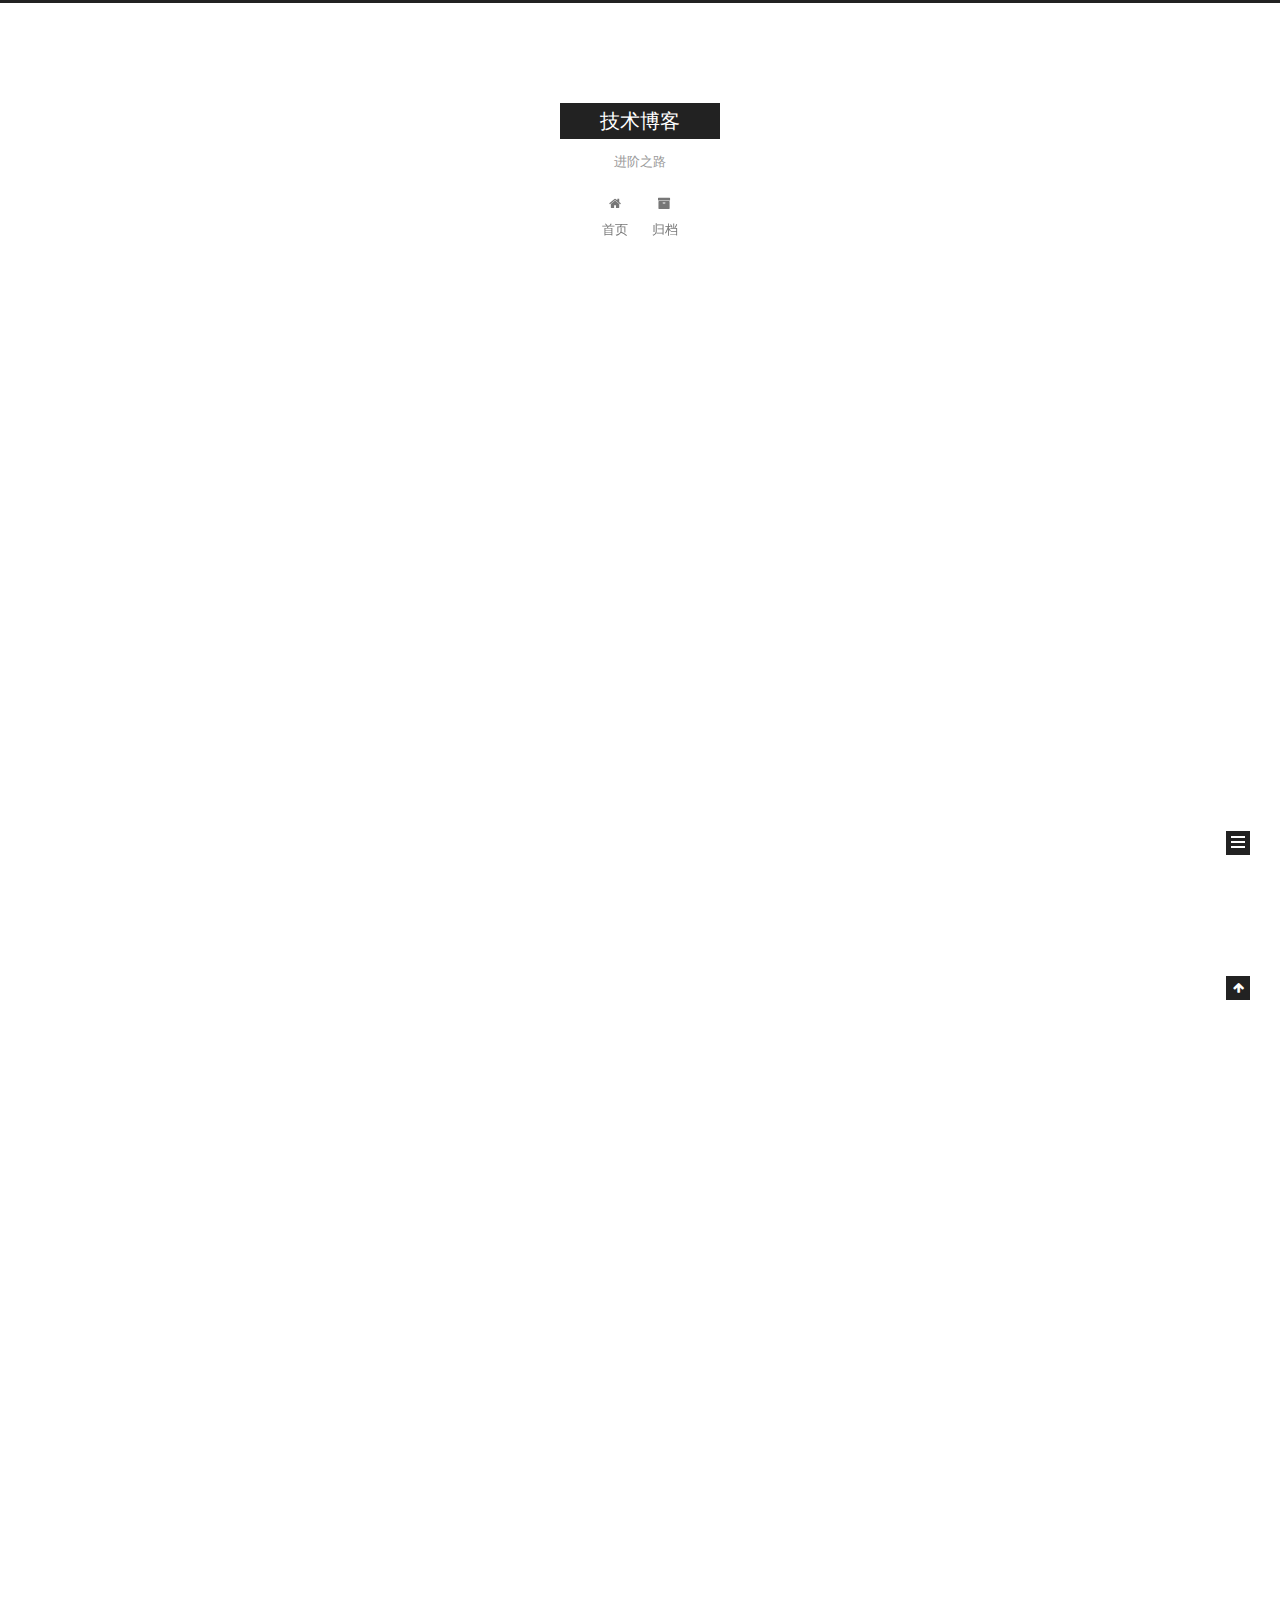
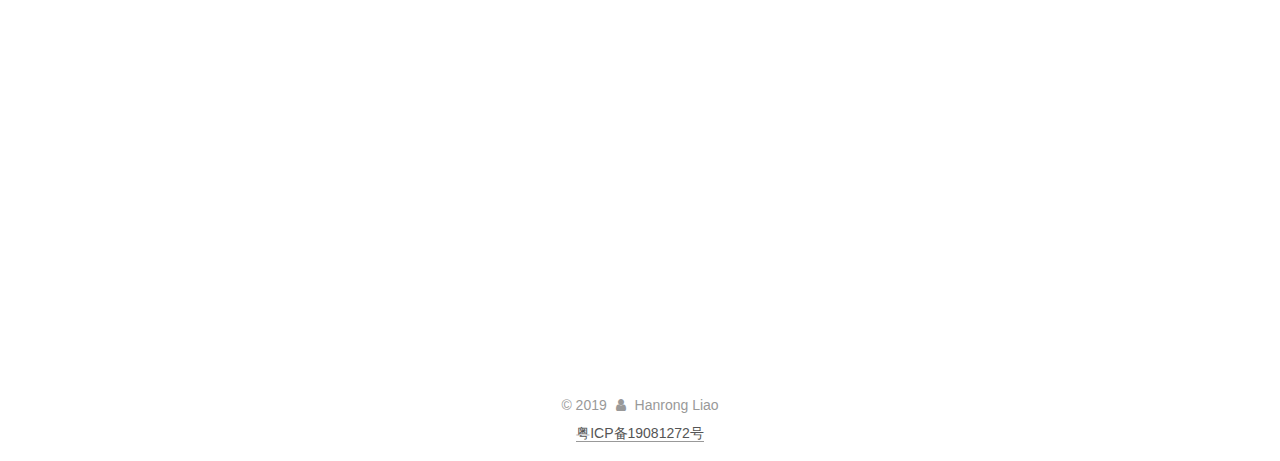
<file: index.html>
<!DOCTYPE html>



  


<html class="theme-next muse use-motion" lang="zh-Hans">
<head><meta name="generator" content="Hexo 3.9.0">
  <meta charset="UTF-8">
<meta http-equiv="X-UA-Compatible" content="IE=edge">
<meta name="viewport" content="width=device-width, initial-scale=1, maximum-scale=1">
<meta name="theme-color" content="#222">









<meta http-equiv="Cache-Control" content="no-transform">
<meta http-equiv="Cache-Control" content="no-siteapp">
















  
  
  <link href="/lib/fancybox/source/jquery.fancybox.css?v=2.1.5" rel="stylesheet" type="text/css">







<link href="/lib/font-awesome/css/font-awesome.min.css?v=4.6.2" rel="stylesheet" type="text/css">

<link href="/css/main.css?v=5.1.4" rel="stylesheet" type="text/css">


  <link rel="apple-touch-icon" sizes="180x180" href="/images/apple-touch-icon-next.png?v=5.1.4">


  <link rel="icon" type="image/png" sizes="32x32" href="/images/favicon-32x32-next.png?v=5.1.4">


  <link rel="icon" type="image/png" sizes="16x16" href="/images/favicon-16x16-next.png?v=5.1.4">


  <link rel="mask-icon" href="/images/logo.svg?v=5.1.4" color="#222">





  <meta name="keywords" content="Hexo, NexT">










<meta name="description" content="前端，后端，数据库，算法，数据结构">
<meta name="keywords" content="javascrit, python, mysql">
<meta property="og:type" content="website">
<meta property="og:title" content="技术博客">
<meta property="og:url" content="http://www.liaohanrong.com/index.html">
<meta property="og:site_name" content="技术博客">
<meta property="og:description" content="前端，后端，数据库，算法，数据结构">
<meta property="og:locale" content="zh-Hans">
<meta name="twitter:card" content="summary">
<meta name="twitter:title" content="技术博客">
<meta name="twitter:description" content="前端，后端，数据库，算法，数据结构">



<script type="text/javascript" id="hexo.configurations">
  var NexT = window.NexT || {};
  var CONFIG = {
    root: '/',
    scheme: 'Muse',
    version: '5.1.4',
    sidebar: {"position":"left","display":"post","offset":12,"b2t":false,"scrollpercent":false,"onmobile":false},
    fancybox: true,
    tabs: true,
    motion: {"enable":true,"async":false,"transition":{"post_block":"fadeIn","post_header":"slideDownIn","post_body":"slideDownIn","coll_header":"slideLeftIn","sidebar":"slideUpIn"}},
    duoshuo: {
      userId: '0',
      author: '博主'
    },
    algolia: {
      applicationID: '',
      apiKey: '',
      indexName: '',
      hits: {"per_page":10},
      labels: {"input_placeholder":"Search for Posts","hits_empty":"We didn't find any results for the search: ${query}","hits_stats":"${hits} results found in ${time} ms"}
    }
  };
</script>



  <link rel="canonical" href="http://www.liaohanrong.com/">





  <title>技术博客</title>
  








</head>

<body itemscope itemtype="http://schema.org/WebPage" lang="zh-Hans">

  
  
    
  

  <div class="container sidebar-position-left 
  page-home">
    <div class="headband"></div>

    <header id="header" class="header" itemscope itemtype="http://schema.org/WPHeader">
      <div class="header-inner"><div class="site-brand-wrapper">
  <div class="site-meta ">
    

    <div class="custom-logo-site-title">
      <a href="/" class="brand" rel="start">
        <span class="logo-line-before"><i></i></span>
        <span class="site-title">技术博客</span>
        <span class="logo-line-after"><i></i></span>
      </a>
    </div>
      
        <p class="site-subtitle">进阶之路</p>
      
  </div>

  <div class="site-nav-toggle">
    <button>
      <span class="btn-bar"></span>
      <span class="btn-bar"></span>
      <span class="btn-bar"></span>
    </button>
  </div>
</div>

<nav class="site-nav">
  

  
    <ul id="menu" class="menu">
      
        
        <li class="menu-item menu-item-home">
          <a href="/" rel="section">
            
              <i class="menu-item-icon fa fa-fw fa-home"></i> <br>
            
            首页
          </a>
        </li>
      
        
        <li class="menu-item menu-item-archives">
          <a href="/archives/" rel="section">
            
              <i class="menu-item-icon fa fa-fw fa-archive"></i> <br>
            
            归档
          </a>
        </li>
      

      
    </ul>
  

  
</nav>



 </div>
    </header>

    <main id="main" class="main">
      <div class="main-inner">
        <div class="content-wrap">
          <div id="content" class="content">
            
  <section id="posts" class="posts-expand">
    
      

  

  
  
  

  <article class="post post-type-normal" itemscope itemtype="http://schema.org/Article">
  
  
  
  <div class="post-block">
    <link itemprop="mainEntityOfPage" href="http://www.liaohanrong.com/2019/07/11/如何理解JavaScript里的相等？/">

    <span hidden itemprop="author" itemscope itemtype="http://schema.org/Person">
      <meta itemprop="name" content="Hanrong Liao">
      <meta itemprop="description" content>
      <meta itemprop="image" content="/images/avatar.gif">
    </span>

    <span hidden itemprop="publisher" itemscope itemtype="http://schema.org/Organization">
      <meta itemprop="name" content="技术博客">
    </span>

    
      <header class="post-header">

        
        
          <h1 class="post-title" itemprop="name headline">
                
                <a class="post-title-link" href="/2019/07/11/如何理解JavaScript里的相等？/" itemprop="url">如何理解JavaScript里的相等？</a></h1>
        

        <div class="post-meta">
          <span class="post-time">
            
              <span class="post-meta-item-icon">
                <i class="fa fa-calendar-o"></i>
              </span>
              
                <span class="post-meta-item-text">发表于</span>
              
              <time title="创建于" itemprop="dateCreated datePublished" datetime="2019-07-11T14:23:53+08:00">
                2019-07-11
              </time>
            

            

            
          </span>

          

          
            
          

          
          

          

          

          

        </div>
      </header>
    

    
    
    
    <div class="post-body" itemprop="articleBody">

      
      

      
        
          
            <p>JavaScript提供三种基本的值比较操作：</p>
<ul>
<li><strong>严格相等（如：===）</strong> 不允许<em>强制类型转换</em>直接检查值是否相等。</li>
<li><strong>宽松相等（如：==）</strong> 允许先进行类型转换再检查值是否相等。</li>
<li><code>Object.is</code> （ES6 新特性）</li>
</ul>
<figure class="highlight js"><table><tr><td class="gutter"><pre><span class="line">1</span><br><span class="line">2</span><br><span class="line">3</span><br><span class="line">4</span><br><span class="line">5</span><br><span class="line">6</span><br><span class="line">7</span><br><span class="line">8</span><br><span class="line">9</span><br><span class="line">10</span><br><span class="line">11</span><br><span class="line">12</span><br><span class="line">13</span><br></pre></td><td class="code"><pre><span class="line"><span class="keyword">var</span> a = <span class="string">"42"</span>;</span><br><span class="line"><span class="keyword">var</span> b = <span class="number">42</span>;</span><br><span class="line"></span><br><span class="line">a == b;         <span class="comment">// true</span></span><br><span class="line">a === b;	   <span class="comment">// false</span></span><br><span class="line"></span><br><span class="line"><span class="literal">null</span> == <span class="literal">undefined</span>    <span class="comment">// true</span></span><br><span class="line"><span class="number">0</span> == <span class="string">''</span>    <span class="comment">// true</span></span><br><span class="line"><span class="number">0</span> == <span class="literal">null</span>    <span class="comment">// false</span></span><br><span class="line"><span class="number">0</span> == <span class="literal">undefined</span>    <span class="comment">// false</span></span><br><span class="line"></span><br><span class="line"><span class="built_in">Object</span>.is(<span class="literal">NaN</span>, <span class="literal">NaN</span>) <span class="comment">// true</span></span><br><span class="line"><span class="built_in">Object</span>.is(<span class="number">-0</span>, +<span class="number">0</span>) <span class="comment">// false</span></span><br></pre></td></tr></table></figure>

<p>在其他任何情况下，我们都可安全的使用 <code>==</code>，虽然使用 <code>==</code> 看起来简单并且易读，但在最佳始终我们推荐是用 <code>===</code>，因为它不会引起歧义并且因为没有强制类型转换而获取更好的性能。</p>
<p>除此之外，还可以利用数组的<code>indexOf</code>，<code>includes</code>方法，<code>Set</code>，<code>Map</code>的 <code>has</code> 方法。</p>

          
        
      
    </div>
    
    
    

    

    

    

    <footer class="post-footer">
      

      

      

      
      
        <div class="post-eof"></div>
      
    </footer>
  </div>
  
  
  
  </article>


    
      

  

  
  
  

  <article class="post post-type-normal" itemscope itemtype="http://schema.org/Article">
  
  
  
  <div class="post-block">
    <link itemprop="mainEntityOfPage" href="http://www.liaohanrong.com/2019/07/09/JavaScript里的this/">

    <span hidden itemprop="author" itemscope itemtype="http://schema.org/Person">
      <meta itemprop="name" content="Hanrong Liao">
      <meta itemprop="description" content>
      <meta itemprop="image" content="/images/avatar.gif">
    </span>

    <span hidden itemprop="publisher" itemscope itemtype="http://schema.org/Organization">
      <meta itemprop="name" content="技术博客">
    </span>

    
      <header class="post-header">

        
        
          <h1 class="post-title" itemprop="name headline">
                
                <a class="post-title-link" href="/2019/07/09/JavaScript里的this/" itemprop="url">JavaScript里的this</a></h1>
        

        <div class="post-meta">
          <span class="post-time">
            
              <span class="post-meta-item-icon">
                <i class="fa fa-calendar-o"></i>
              </span>
              
                <span class="post-meta-item-text">发表于</span>
              
              <time title="创建于" itemprop="dateCreated datePublished" datetime="2019-07-09T19:50:22+08:00">
                2019-07-09
              </time>
            

            

            
          </span>

          

          
            
          

          
          

          

          

          

        </div>
      </header>
    

    
    
    
    <div class="post-body" itemprop="articleBody">

      
      

      
        
          
            <p>this指的是当前执行代码的环境对象，它不能在执行期间被赋值。</p>
<p>在全局环境下，this 对象指向全局对象。</p>
<p>在函数内部，this的值决取于函数的被调用方式。在严格模式下直接调用函数，this没有被执行环境定义，它的值为 <code>undefined</code>，在非严格模式下为全局对象。</p>
<p>若要改变函数内部的 <code>this</code> 值，可使用函数的call方法或者apply方法。</p>
<p>调用函数的bind方法会创建一个与之具有相同函数体和作用域的<strong>新函数</strong>，在这个新函数中，this将永久地被绑定到了bind的第一个参数，之后无论这个函数是如何被调用的(call， apply 或再次调用bind方法this也没法改变)。</p>
<p>箭头函数内部的this是词法作用域(静态作用域，函数定义时就已经确定)，由上下文确定。在全局代码中，它将被设置为全局对象。（call, apply 和 bind方法也没法改变）</p>
<p>当函数作为对象里的方法被调用时，它们的 this 是调用该函数的对象，<strong>这样的行为不受函数定义方式或位置的影响</strong>，无论this是在原型方法还是在getter或者setter里。除非调用call, apply, 或者bind方法改变this值</p>
<p>当一个函数用作构造函数时（使用new关键字），它的this被绑定到正在构造的新对象。</p>
<p>当函数被用作事件处理函数时，它的this指向触发事件的元素。</p>
<p>当代码被内联on-event 处理函数调用时，它的this指向监听器所在的DOM元素。</p>

          
        
      
    </div>
    
    
    

    

    

    

    <footer class="post-footer">
      

      

      

      
      
        <div class="post-eof"></div>
      
    </footer>
  </div>
  
  
  
  </article>


    
  </section>

  


          </div>
          


          

        </div>
        
          
  
  <div class="sidebar-toggle">
    <div class="sidebar-toggle-line-wrap">
      <span class="sidebar-toggle-line sidebar-toggle-line-first"></span>
      <span class="sidebar-toggle-line sidebar-toggle-line-middle"></span>
      <span class="sidebar-toggle-line sidebar-toggle-line-last"></span>
    </div>
  </div>

  <aside id="sidebar" class="sidebar">
    
    <div class="sidebar-inner">

      

      

      <section class="site-overview-wrap sidebar-panel sidebar-panel-active">
        <div class="site-overview">
          <div class="site-author motion-element" itemprop="author" itemscope itemtype="http://schema.org/Person">
            
              <p class="site-author-name" itemprop="name">Hanrong Liao</p>
              <p class="site-description motion-element" itemprop="description">前端，后端，数据库，算法，数据结构</p>
          </div>

          <nav class="site-state motion-element">

            
              <div class="site-state-item site-state-posts">
              
                <a href="/archives/">
              
                  <span class="site-state-item-count">2</span>
                  <span class="site-state-item-name">日志</span>
                </a>
              </div>
            

            

            

          </nav>

          

          

          
          

          
          

          

        </div>
      </section>

      

      

    </div>
  </aside>


        
      </div>
    </main>

    <footer id="footer" class="footer">
      <div class="footer-inner">
        <div class="copyright">&copy; <span itemprop="copyrightYear">2019</span>
  <span class="with-love">
    <i class="fa fa-user"></i>
  </span>
  <span class="author" itemprop="copyrightHolder">Hanrong Liao</span>

  
</div>


  <div class="powered-by">
    <a class="theme-link" target="_blank" href="http://www.beian.miit.gov.cn">粤ICP备19081272号</a>
  </div>




        







        
      </div>
    </footer>

    
      <div class="back-to-top">
        <i class="fa fa-arrow-up"></i>
        
      </div>
    

    

  </div>

  

<script type="text/javascript">
  if (Object.prototype.toString.call(window.Promise) !== '[object Function]') {
    window.Promise = null;
  }
</script>









  












  
  
    <script type="text/javascript" src="/lib/jquery/index.js?v=2.1.3"></script>
  

  
  
    <script type="text/javascript" src="/lib/fastclick/lib/fastclick.min.js?v=1.0.6"></script>
  

  
  
    <script type="text/javascript" src="/lib/jquery_lazyload/jquery.lazyload.js?v=1.9.7"></script>
  

  
  
    <script type="text/javascript" src="/lib/velocity/velocity.min.js?v=1.2.1"></script>
  

  
  
    <script type="text/javascript" src="/lib/velocity/velocity.ui.min.js?v=1.2.1"></script>
  

  
  
    <script type="text/javascript" src="/lib/fancybox/source/jquery.fancybox.pack.js?v=2.1.5"></script>
  


  


  <script type="text/javascript" src="/js/src/utils.js?v=5.1.4"></script>

  <script type="text/javascript" src="/js/src/motion.js?v=5.1.4"></script>



  
  

  

  


  <script type="text/javascript" src="/js/src/bootstrap.js?v=5.1.4"></script>



  


  




	





  





  












  





  

  

  

  
  

  

  

  

</body>
</html>
</file>
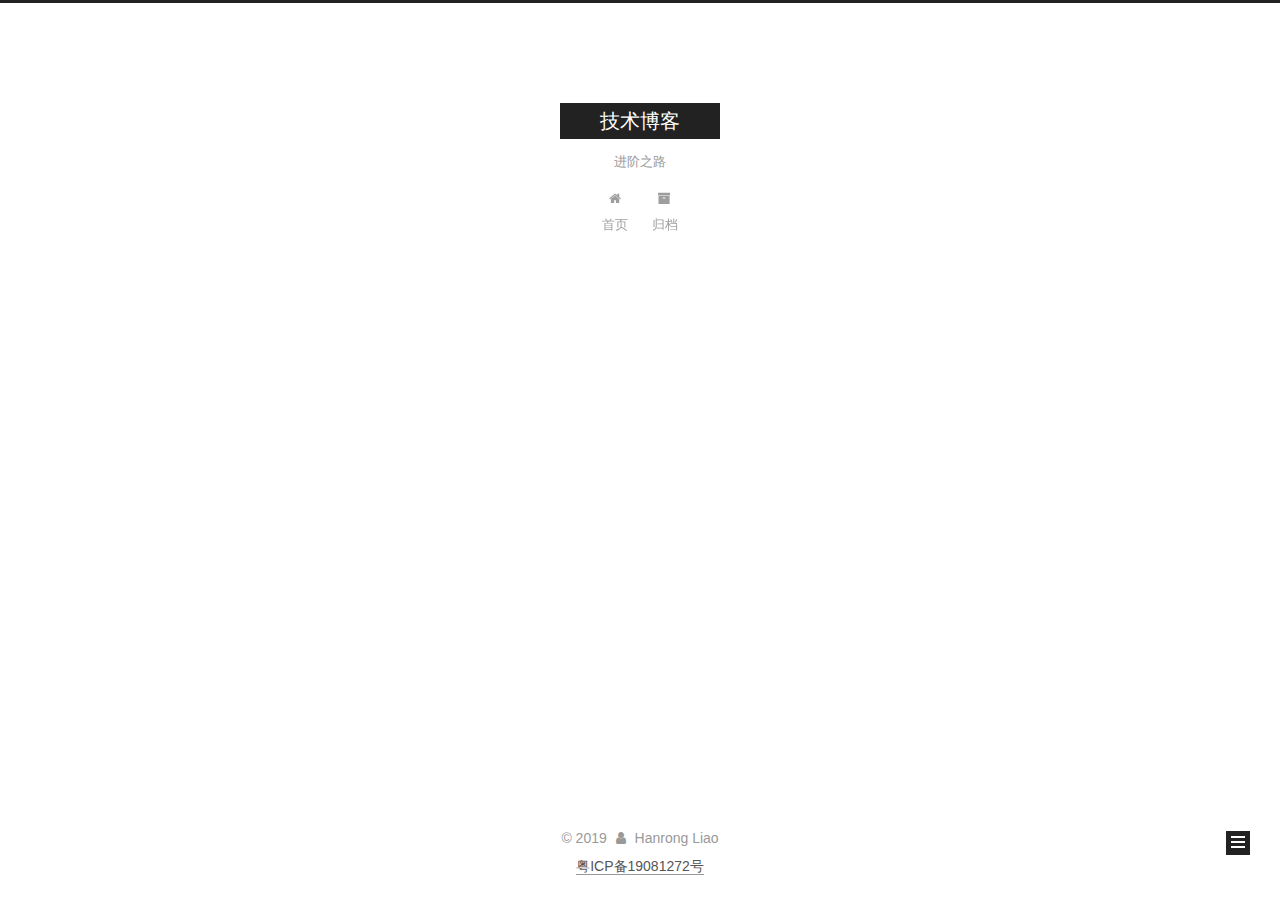
<file: archives/index.html>
<!DOCTYPE html>



  


<html class="theme-next muse use-motion" lang="zh-Hans">
<head><meta name="generator" content="Hexo 3.9.0">
  <meta charset="UTF-8">
<meta http-equiv="X-UA-Compatible" content="IE=edge">
<meta name="viewport" content="width=device-width, initial-scale=1, maximum-scale=1">
<meta name="theme-color" content="#222">









<meta http-equiv="Cache-Control" content="no-transform">
<meta http-equiv="Cache-Control" content="no-siteapp">
















  
  
  <link href="/lib/fancybox/source/jquery.fancybox.css?v=2.1.5" rel="stylesheet" type="text/css">







<link href="/lib/font-awesome/css/font-awesome.min.css?v=4.6.2" rel="stylesheet" type="text/css">

<link href="/css/main.css?v=5.1.4" rel="stylesheet" type="text/css">


  <link rel="apple-touch-icon" sizes="180x180" href="/images/apple-touch-icon-next.png?v=5.1.4">


  <link rel="icon" type="image/png" sizes="32x32" href="/images/favicon-32x32-next.png?v=5.1.4">


  <link rel="icon" type="image/png" sizes="16x16" href="/images/favicon-16x16-next.png?v=5.1.4">


  <link rel="mask-icon" href="/images/logo.svg?v=5.1.4" color="#222">





  <meta name="keywords" content="Hexo, NexT">










<meta name="description" content="前端，后端，数据库，算法，数据结构">
<meta name="keywords" content="javascrit, python, mysql">
<meta property="og:type" content="website">
<meta property="og:title" content="技术博客">
<meta property="og:url" content="http://www.liaohanrong.com/archives/index.html">
<meta property="og:site_name" content="技术博客">
<meta property="og:description" content="前端，后端，数据库，算法，数据结构">
<meta property="og:locale" content="zh-Hans">
<meta name="twitter:card" content="summary">
<meta name="twitter:title" content="技术博客">
<meta name="twitter:description" content="前端，后端，数据库，算法，数据结构">



<script type="text/javascript" id="hexo.configurations">
  var NexT = window.NexT || {};
  var CONFIG = {
    root: '/',
    scheme: 'Muse',
    version: '5.1.4',
    sidebar: {"position":"left","display":"post","offset":12,"b2t":false,"scrollpercent":false,"onmobile":false},
    fancybox: true,
    tabs: true,
    motion: {"enable":true,"async":false,"transition":{"post_block":"fadeIn","post_header":"slideDownIn","post_body":"slideDownIn","coll_header":"slideLeftIn","sidebar":"slideUpIn"}},
    duoshuo: {
      userId: '0',
      author: '博主'
    },
    algolia: {
      applicationID: '',
      apiKey: '',
      indexName: '',
      hits: {"per_page":10},
      labels: {"input_placeholder":"Search for Posts","hits_empty":"We didn't find any results for the search: ${query}","hits_stats":"${hits} results found in ${time} ms"}
    }
  };
</script>



  <link rel="canonical" href="http://www.liaohanrong.com/archives/">





  <title>归档 | 技术博客</title>
  








</head>

<body itemscope itemtype="http://schema.org/WebPage" lang="zh-Hans">

  
  
    
  

  <div class="container sidebar-position-left page-archive">
    <div class="headband"></div>

    <header id="header" class="header" itemscope itemtype="http://schema.org/WPHeader">
      <div class="header-inner"><div class="site-brand-wrapper">
  <div class="site-meta ">
    

    <div class="custom-logo-site-title">
      <a href="/" class="brand" rel="start">
        <span class="logo-line-before"><i></i></span>
        <span class="site-title">技术博客</span>
        <span class="logo-line-after"><i></i></span>
      </a>
    </div>
      
        <p class="site-subtitle">进阶之路</p>
      
  </div>

  <div class="site-nav-toggle">
    <button>
      <span class="btn-bar"></span>
      <span class="btn-bar"></span>
      <span class="btn-bar"></span>
    </button>
  </div>
</div>

<nav class="site-nav">
  

  
    <ul id="menu" class="menu">
      
        
        <li class="menu-item menu-item-home">
          <a href="/" rel="section">
            
              <i class="menu-item-icon fa fa-fw fa-home"></i> <br>
            
            首页
          </a>
        </li>
      
        
        <li class="menu-item menu-item-archives">
          <a href="/archives/" rel="section">
            
              <i class="menu-item-icon fa fa-fw fa-archive"></i> <br>
            
            归档
          </a>
        </li>
      

      
    </ul>
  

  
</nav>



 </div>
    </header>

    <main id="main" class="main">
      <div class="main-inner">
        <div class="content-wrap">
          <div id="content" class="content">
            

  
  
  
  <div class="post-block archive">
    <div id="posts" class="posts-collapse">
      <span class="archive-move-on"></span>

      <span class="archive-page-counter">
        
        
        
          
        
        嗯..! 目前共计 2 篇日志。 继续努力。
      </span>

      

        
        
        

        
          
          <div class="collection-title">
            <h1 class="archive-year" id="archive-year-2019">2019</h1>
          </div>
        
        

        

  <article class="post post-type-normal" itemscope itemtype="http://schema.org/Article">
    <header class="post-header">

      <h2 class="post-title">
        
            <a class="post-title-link" href="/2019/07/11/如何理解JavaScript里的相等？/" itemprop="url">
              
                <span itemprop="name">如何理解JavaScript里的相等？</span>
              
            </a>
        
      </h2>

      <div class="post-meta">
        <time class="post-time" itemprop="dateCreated" datetime="2019-07-11T14:23:53+08:00" content="2019-07-11">
          07-11
        </time>
      </div>

    </header>
  </article>



      

        
        
        

        
        

        

  <article class="post post-type-normal" itemscope itemtype="http://schema.org/Article">
    <header class="post-header">

      <h2 class="post-title">
        
            <a class="post-title-link" href="/2019/07/09/JavaScript里的this/" itemprop="url">
              
                <span itemprop="name">JavaScript里的this</span>
              
            </a>
        
      </h2>

      <div class="post-meta">
        <time class="post-time" itemprop="dateCreated" datetime="2019-07-09T19:50:22+08:00" content="2019-07-09">
          07-09
        </time>
      </div>

    </header>
  </article>



      

    </div>
  </div>
  
  
  

  



          </div>
          


          

        </div>
        
          
  
  <div class="sidebar-toggle">
    <div class="sidebar-toggle-line-wrap">
      <span class="sidebar-toggle-line sidebar-toggle-line-first"></span>
      <span class="sidebar-toggle-line sidebar-toggle-line-middle"></span>
      <span class="sidebar-toggle-line sidebar-toggle-line-last"></span>
    </div>
  </div>

  <aside id="sidebar" class="sidebar">
    
    <div class="sidebar-inner">

      

      

      <section class="site-overview-wrap sidebar-panel sidebar-panel-active">
        <div class="site-overview">
          <div class="site-author motion-element" itemprop="author" itemscope itemtype="http://schema.org/Person">
            
              <p class="site-author-name" itemprop="name">Hanrong Liao</p>
              <p class="site-description motion-element" itemprop="description">前端，后端，数据库，算法，数据结构</p>
          </div>

          <nav class="site-state motion-element">

            
              <div class="site-state-item site-state-posts">
              
                <a href="/archives/">
              
                  <span class="site-state-item-count">2</span>
                  <span class="site-state-item-name">日志</span>
                </a>
              </div>
            

            

            

          </nav>

          

          

          
          

          
          

          

        </div>
      </section>

      

      

    </div>
  </aside>


        
      </div>
    </main>

    <footer id="footer" class="footer">
      <div class="footer-inner">
        <div class="copyright">&copy; <span itemprop="copyrightYear">2019</span>
  <span class="with-love">
    <i class="fa fa-user"></i>
  </span>
  <span class="author" itemprop="copyrightHolder">Hanrong Liao</span>

  
</div>


  <div class="powered-by">
    <a class="theme-link" target="_blank" href="http://www.beian.miit.gov.cn">粤ICP备19081272号</a>
  </div>




        







        
      </div>
    </footer>

    
      <div class="back-to-top">
        <i class="fa fa-arrow-up"></i>
        
      </div>
    

    

  </div>

  

<script type="text/javascript">
  if (Object.prototype.toString.call(window.Promise) !== '[object Function]') {
    window.Promise = null;
  }
</script>









  












  
  
    <script type="text/javascript" src="/lib/jquery/index.js?v=2.1.3"></script>
  

  
  
    <script type="text/javascript" src="/lib/fastclick/lib/fastclick.min.js?v=1.0.6"></script>
  

  
  
    <script type="text/javascript" src="/lib/jquery_lazyload/jquery.lazyload.js?v=1.9.7"></script>
  

  
  
    <script type="text/javascript" src="/lib/velocity/velocity.min.js?v=1.2.1"></script>
  

  
  
    <script type="text/javascript" src="/lib/velocity/velocity.ui.min.js?v=1.2.1"></script>
  

  
  
    <script type="text/javascript" src="/lib/fancybox/source/jquery.fancybox.pack.js?v=2.1.5"></script>
  


  


  <script type="text/javascript" src="/js/src/utils.js?v=5.1.4"></script>

  <script type="text/javascript" src="/js/src/motion.js?v=5.1.4"></script>



  
  

  

  


  <script type="text/javascript" src="/js/src/bootstrap.js?v=5.1.4"></script>



  


  




	





  





  












  





  

  

  

  
  

  

  

  

</body>
</html>
</file>
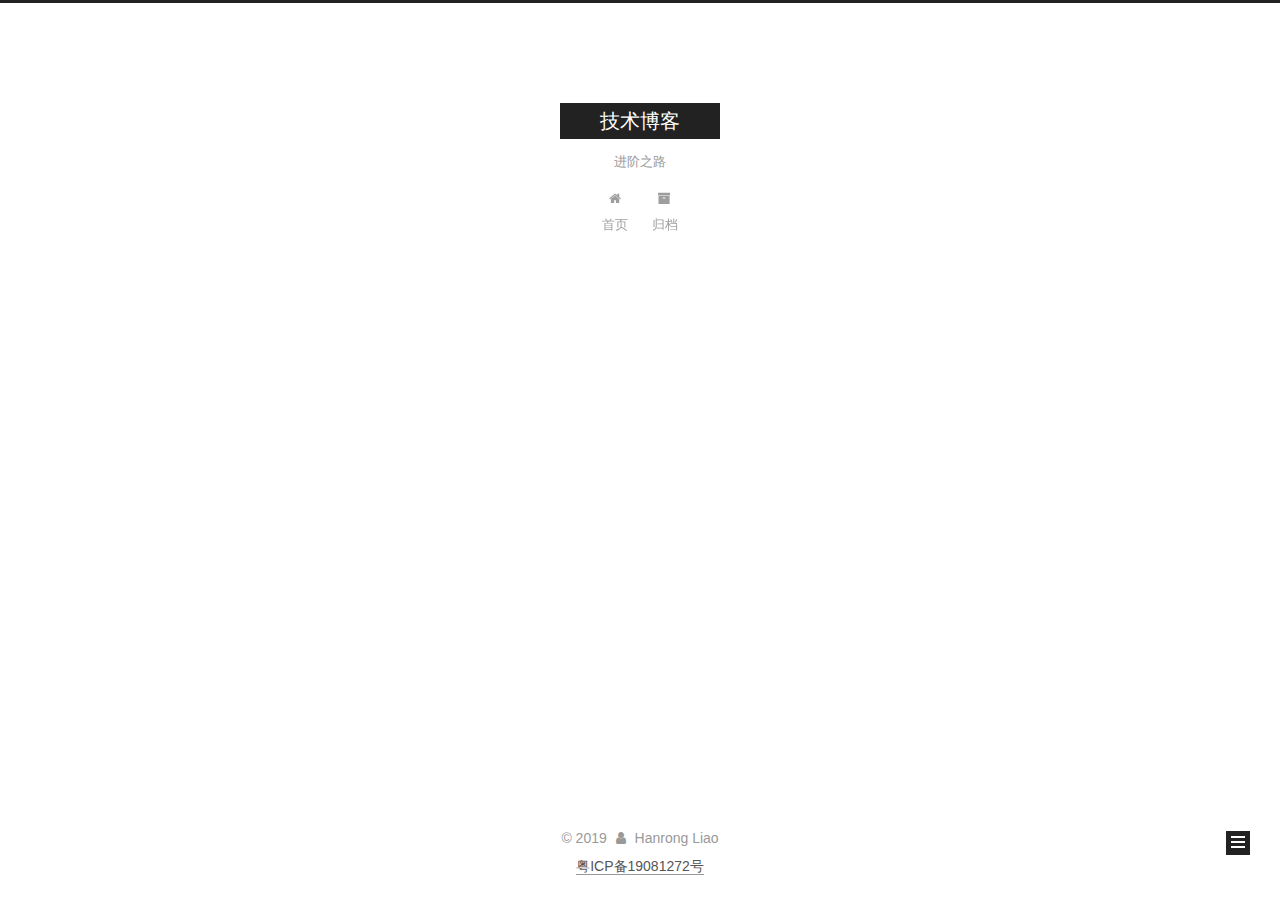
<file: archives/2019/index.html>
<!DOCTYPE html>



  


<html class="theme-next muse use-motion" lang="zh-Hans">
<head><meta name="generator" content="Hexo 3.9.0">
  <meta charset="UTF-8">
<meta http-equiv="X-UA-Compatible" content="IE=edge">
<meta name="viewport" content="width=device-width, initial-scale=1, maximum-scale=1">
<meta name="theme-color" content="#222">









<meta http-equiv="Cache-Control" content="no-transform">
<meta http-equiv="Cache-Control" content="no-siteapp">
















  
  
  <link href="/lib/fancybox/source/jquery.fancybox.css?v=2.1.5" rel="stylesheet" type="text/css">







<link href="/lib/font-awesome/css/font-awesome.min.css?v=4.6.2" rel="stylesheet" type="text/css">

<link href="/css/main.css?v=5.1.4" rel="stylesheet" type="text/css">


  <link rel="apple-touch-icon" sizes="180x180" href="/images/apple-touch-icon-next.png?v=5.1.4">


  <link rel="icon" type="image/png" sizes="32x32" href="/images/favicon-32x32-next.png?v=5.1.4">


  <link rel="icon" type="image/png" sizes="16x16" href="/images/favicon-16x16-next.png?v=5.1.4">


  <link rel="mask-icon" href="/images/logo.svg?v=5.1.4" color="#222">





  <meta name="keywords" content="Hexo, NexT">










<meta name="description" content="前端，后端，数据库，算法，数据结构">
<meta name="keywords" content="javascrit, python, mysql">
<meta property="og:type" content="website">
<meta property="og:title" content="技术博客">
<meta property="og:url" content="http://www.liaohanrong.com/archives/2019/index.html">
<meta property="og:site_name" content="技术博客">
<meta property="og:description" content="前端，后端，数据库，算法，数据结构">
<meta property="og:locale" content="zh-Hans">
<meta name="twitter:card" content="summary">
<meta name="twitter:title" content="技术博客">
<meta name="twitter:description" content="前端，后端，数据库，算法，数据结构">



<script type="text/javascript" id="hexo.configurations">
  var NexT = window.NexT || {};
  var CONFIG = {
    root: '/',
    scheme: 'Muse',
    version: '5.1.4',
    sidebar: {"position":"left","display":"post","offset":12,"b2t":false,"scrollpercent":false,"onmobile":false},
    fancybox: true,
    tabs: true,
    motion: {"enable":true,"async":false,"transition":{"post_block":"fadeIn","post_header":"slideDownIn","post_body":"slideDownIn","coll_header":"slideLeftIn","sidebar":"slideUpIn"}},
    duoshuo: {
      userId: '0',
      author: '博主'
    },
    algolia: {
      applicationID: '',
      apiKey: '',
      indexName: '',
      hits: {"per_page":10},
      labels: {"input_placeholder":"Search for Posts","hits_empty":"We didn't find any results for the search: ${query}","hits_stats":"${hits} results found in ${time} ms"}
    }
  };
</script>



  <link rel="canonical" href="http://www.liaohanrong.com/archives/2019/">





  <title>归档 | 技术博客</title>
  








</head>

<body itemscope itemtype="http://schema.org/WebPage" lang="zh-Hans">

  
  
    
  

  <div class="container sidebar-position-left page-archive">
    <div class="headband"></div>

    <header id="header" class="header" itemscope itemtype="http://schema.org/WPHeader">
      <div class="header-inner"><div class="site-brand-wrapper">
  <div class="site-meta ">
    

    <div class="custom-logo-site-title">
      <a href="/" class="brand" rel="start">
        <span class="logo-line-before"><i></i></span>
        <span class="site-title">技术博客</span>
        <span class="logo-line-after"><i></i></span>
      </a>
    </div>
      
        <p class="site-subtitle">进阶之路</p>
      
  </div>

  <div class="site-nav-toggle">
    <button>
      <span class="btn-bar"></span>
      <span class="btn-bar"></span>
      <span class="btn-bar"></span>
    </button>
  </div>
</div>

<nav class="site-nav">
  

  
    <ul id="menu" class="menu">
      
        
        <li class="menu-item menu-item-home">
          <a href="/" rel="section">
            
              <i class="menu-item-icon fa fa-fw fa-home"></i> <br>
            
            首页
          </a>
        </li>
      
        
        <li class="menu-item menu-item-archives">
          <a href="/archives/" rel="section">
            
              <i class="menu-item-icon fa fa-fw fa-archive"></i> <br>
            
            归档
          </a>
        </li>
      

      
    </ul>
  

  
</nav>



 </div>
    </header>

    <main id="main" class="main">
      <div class="main-inner">
        <div class="content-wrap">
          <div id="content" class="content">
            

  
  
  
  <div class="post-block archive">
    <div id="posts" class="posts-collapse">
      <span class="archive-move-on"></span>

      <span class="archive-page-counter">
        
        
        
          
        
        嗯..! 目前共计 2 篇日志。 继续努力。
      </span>

      

        
        
        

        
          
          <div class="collection-title">
            <h1 class="archive-year" id="archive-year-2019">2019</h1>
          </div>
        
        

        

  <article class="post post-type-normal" itemscope itemtype="http://schema.org/Article">
    <header class="post-header">

      <h2 class="post-title">
        
            <a class="post-title-link" href="/2019/07/11/如何理解JavaScript里的相等？/" itemprop="url">
              
                <span itemprop="name">如何理解JavaScript里的相等？</span>
              
            </a>
        
      </h2>

      <div class="post-meta">
        <time class="post-time" itemprop="dateCreated" datetime="2019-07-11T14:23:53+08:00" content="2019-07-11">
          07-11
        </time>
      </div>

    </header>
  </article>



      

        
        
        

        
        

        

  <article class="post post-type-normal" itemscope itemtype="http://schema.org/Article">
    <header class="post-header">

      <h2 class="post-title">
        
            <a class="post-title-link" href="/2019/07/09/JavaScript里的this/" itemprop="url">
              
                <span itemprop="name">JavaScript里的this</span>
              
            </a>
        
      </h2>

      <div class="post-meta">
        <time class="post-time" itemprop="dateCreated" datetime="2019-07-09T19:50:22+08:00" content="2019-07-09">
          07-09
        </time>
      </div>

    </header>
  </article>



      

    </div>
  </div>
  
  
  

  



          </div>
          


          

        </div>
        
          
  
  <div class="sidebar-toggle">
    <div class="sidebar-toggle-line-wrap">
      <span class="sidebar-toggle-line sidebar-toggle-line-first"></span>
      <span class="sidebar-toggle-line sidebar-toggle-line-middle"></span>
      <span class="sidebar-toggle-line sidebar-toggle-line-last"></span>
    </div>
  </div>

  <aside id="sidebar" class="sidebar">
    
    <div class="sidebar-inner">

      

      

      <section class="site-overview-wrap sidebar-panel sidebar-panel-active">
        <div class="site-overview">
          <div class="site-author motion-element" itemprop="author" itemscope itemtype="http://schema.org/Person">
            
              <p class="site-author-name" itemprop="name">Hanrong Liao</p>
              <p class="site-description motion-element" itemprop="description">前端，后端，数据库，算法，数据结构</p>
          </div>

          <nav class="site-state motion-element">

            
              <div class="site-state-item site-state-posts">
              
                <a href="/archives/">
              
                  <span class="site-state-item-count">2</span>
                  <span class="site-state-item-name">日志</span>
                </a>
              </div>
            

            

            

          </nav>

          

          

          
          

          
          

          

        </div>
      </section>

      

      

    </div>
  </aside>


        
      </div>
    </main>

    <footer id="footer" class="footer">
      <div class="footer-inner">
        <div class="copyright">&copy; <span itemprop="copyrightYear">2019</span>
  <span class="with-love">
    <i class="fa fa-user"></i>
  </span>
  <span class="author" itemprop="copyrightHolder">Hanrong Liao</span>

  
</div>


  <div class="powered-by">
    <a class="theme-link" target="_blank" href="http://www.beian.miit.gov.cn">粤ICP备19081272号</a>
  </div>




        







        
      </div>
    </footer>

    
      <div class="back-to-top">
        <i class="fa fa-arrow-up"></i>
        
      </div>
    

    

  </div>

  

<script type="text/javascript">
  if (Object.prototype.toString.call(window.Promise) !== '[object Function]') {
    window.Promise = null;
  }
</script>









  












  
  
    <script type="text/javascript" src="/lib/jquery/index.js?v=2.1.3"></script>
  

  
  
    <script type="text/javascript" src="/lib/fastclick/lib/fastclick.min.js?v=1.0.6"></script>
  

  
  
    <script type="text/javascript" src="/lib/jquery_lazyload/jquery.lazyload.js?v=1.9.7"></script>
  

  
  
    <script type="text/javascript" src="/lib/velocity/velocity.min.js?v=1.2.1"></script>
  

  
  
    <script type="text/javascript" src="/lib/velocity/velocity.ui.min.js?v=1.2.1"></script>
  

  
  
    <script type="text/javascript" src="/lib/fancybox/source/jquery.fancybox.pack.js?v=2.1.5"></script>
  


  


  <script type="text/javascript" src="/js/src/utils.js?v=5.1.4"></script>

  <script type="text/javascript" src="/js/src/motion.js?v=5.1.4"></script>



  
  

  

  


  <script type="text/javascript" src="/js/src/bootstrap.js?v=5.1.4"></script>



  


  




	





  





  












  





  

  

  

  
  

  

  

  

</body>
</html>
</file>
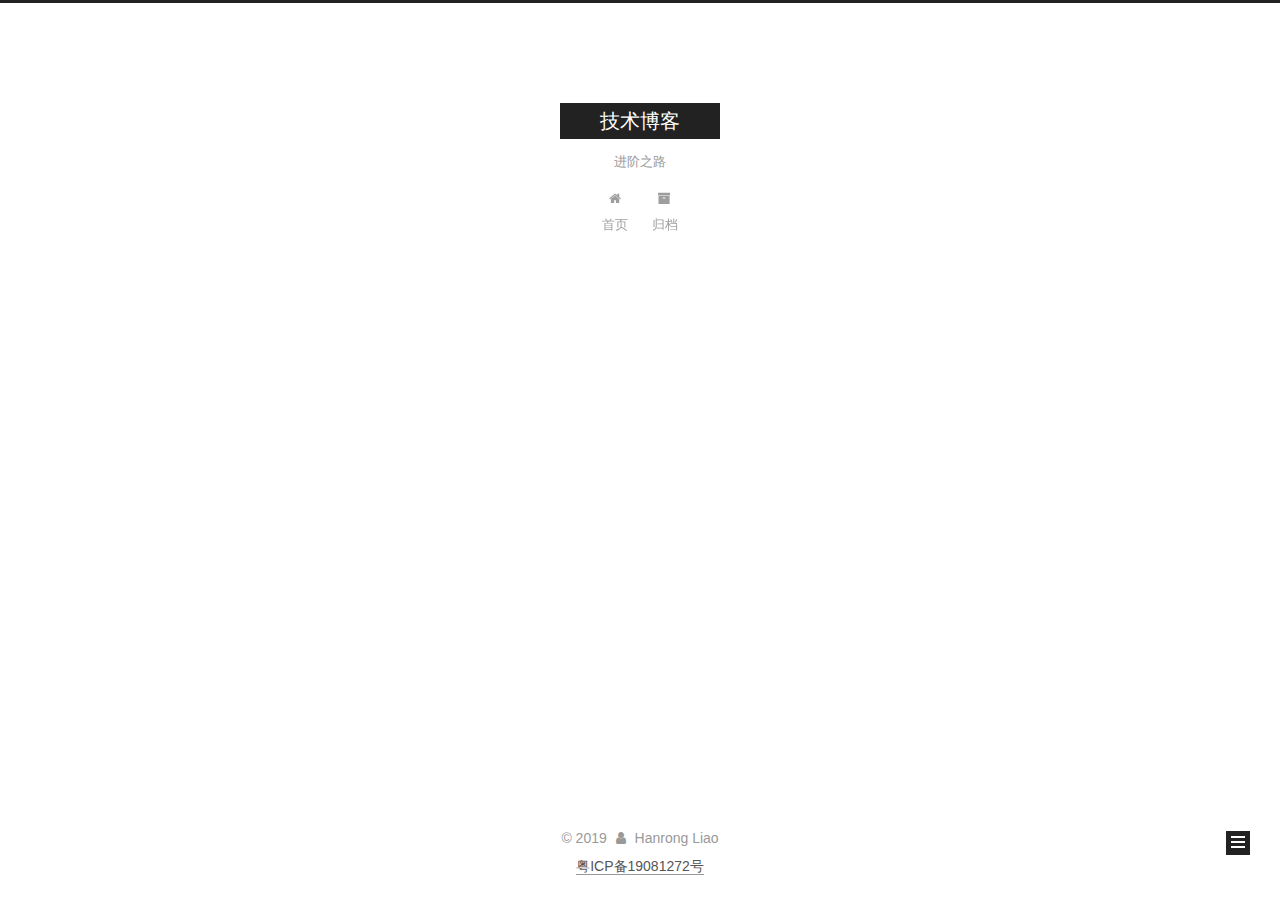
<file: archives/2019/07/index.html>
<!DOCTYPE html>



  


<html class="theme-next muse use-motion" lang="zh-Hans">
<head><meta name="generator" content="Hexo 3.9.0">
  <meta charset="UTF-8">
<meta http-equiv="X-UA-Compatible" content="IE=edge">
<meta name="viewport" content="width=device-width, initial-scale=1, maximum-scale=1">
<meta name="theme-color" content="#222">









<meta http-equiv="Cache-Control" content="no-transform">
<meta http-equiv="Cache-Control" content="no-siteapp">
















  
  
  <link href="/lib/fancybox/source/jquery.fancybox.css?v=2.1.5" rel="stylesheet" type="text/css">







<link href="/lib/font-awesome/css/font-awesome.min.css?v=4.6.2" rel="stylesheet" type="text/css">

<link href="/css/main.css?v=5.1.4" rel="stylesheet" type="text/css">


  <link rel="apple-touch-icon" sizes="180x180" href="/images/apple-touch-icon-next.png?v=5.1.4">


  <link rel="icon" type="image/png" sizes="32x32" href="/images/favicon-32x32-next.png?v=5.1.4">


  <link rel="icon" type="image/png" sizes="16x16" href="/images/favicon-16x16-next.png?v=5.1.4">


  <link rel="mask-icon" href="/images/logo.svg?v=5.1.4" color="#222">





  <meta name="keywords" content="Hexo, NexT">










<meta name="description" content="前端，后端，数据库，算法，数据结构">
<meta name="keywords" content="javascrit, python, mysql">
<meta property="og:type" content="website">
<meta property="og:title" content="技术博客">
<meta property="og:url" content="http://www.liaohanrong.com/archives/2019/07/index.html">
<meta property="og:site_name" content="技术博客">
<meta property="og:description" content="前端，后端，数据库，算法，数据结构">
<meta property="og:locale" content="zh-Hans">
<meta name="twitter:card" content="summary">
<meta name="twitter:title" content="技术博客">
<meta name="twitter:description" content="前端，后端，数据库，算法，数据结构">



<script type="text/javascript" id="hexo.configurations">
  var NexT = window.NexT || {};
  var CONFIG = {
    root: '/',
    scheme: 'Muse',
    version: '5.1.4',
    sidebar: {"position":"left","display":"post","offset":12,"b2t":false,"scrollpercent":false,"onmobile":false},
    fancybox: true,
    tabs: true,
    motion: {"enable":true,"async":false,"transition":{"post_block":"fadeIn","post_header":"slideDownIn","post_body":"slideDownIn","coll_header":"slideLeftIn","sidebar":"slideUpIn"}},
    duoshuo: {
      userId: '0',
      author: '博主'
    },
    algolia: {
      applicationID: '',
      apiKey: '',
      indexName: '',
      hits: {"per_page":10},
      labels: {"input_placeholder":"Search for Posts","hits_empty":"We didn't find any results for the search: ${query}","hits_stats":"${hits} results found in ${time} ms"}
    }
  };
</script>



  <link rel="canonical" href="http://www.liaohanrong.com/archives/2019/07/">





  <title>归档 | 技术博客</title>
  








</head>

<body itemscope itemtype="http://schema.org/WebPage" lang="zh-Hans">

  
  
    
  

  <div class="container sidebar-position-left page-archive">
    <div class="headband"></div>

    <header id="header" class="header" itemscope itemtype="http://schema.org/WPHeader">
      <div class="header-inner"><div class="site-brand-wrapper">
  <div class="site-meta ">
    

    <div class="custom-logo-site-title">
      <a href="/" class="brand" rel="start">
        <span class="logo-line-before"><i></i></span>
        <span class="site-title">技术博客</span>
        <span class="logo-line-after"><i></i></span>
      </a>
    </div>
      
        <p class="site-subtitle">进阶之路</p>
      
  </div>

  <div class="site-nav-toggle">
    <button>
      <span class="btn-bar"></span>
      <span class="btn-bar"></span>
      <span class="btn-bar"></span>
    </button>
  </div>
</div>

<nav class="site-nav">
  

  
    <ul id="menu" class="menu">
      
        
        <li class="menu-item menu-item-home">
          <a href="/" rel="section">
            
              <i class="menu-item-icon fa fa-fw fa-home"></i> <br>
            
            首页
          </a>
        </li>
      
        
        <li class="menu-item menu-item-archives">
          <a href="/archives/" rel="section">
            
              <i class="menu-item-icon fa fa-fw fa-archive"></i> <br>
            
            归档
          </a>
        </li>
      

      
    </ul>
  

  
</nav>



 </div>
    </header>

    <main id="main" class="main">
      <div class="main-inner">
        <div class="content-wrap">
          <div id="content" class="content">
            

  
  
  
  <div class="post-block archive">
    <div id="posts" class="posts-collapse">
      <span class="archive-move-on"></span>

      <span class="archive-page-counter">
        
        
        
          
        
        嗯..! 目前共计 2 篇日志。 继续努力。
      </span>

      

        
        
        

        
          
          <div class="collection-title">
            <h1 class="archive-year" id="archive-year-2019">2019</h1>
          </div>
        
        

        

  <article class="post post-type-normal" itemscope itemtype="http://schema.org/Article">
    <header class="post-header">

      <h2 class="post-title">
        
            <a class="post-title-link" href="/2019/07/11/如何理解JavaScript里的相等？/" itemprop="url">
              
                <span itemprop="name">如何理解JavaScript里的相等？</span>
              
            </a>
        
      </h2>

      <div class="post-meta">
        <time class="post-time" itemprop="dateCreated" datetime="2019-07-11T14:23:53+08:00" content="2019-07-11">
          07-11
        </time>
      </div>

    </header>
  </article>



      

        
        
        

        
        

        

  <article class="post post-type-normal" itemscope itemtype="http://schema.org/Article">
    <header class="post-header">

      <h2 class="post-title">
        
            <a class="post-title-link" href="/2019/07/09/JavaScript里的this/" itemprop="url">
              
                <span itemprop="name">JavaScript里的this</span>
              
            </a>
        
      </h2>

      <div class="post-meta">
        <time class="post-time" itemprop="dateCreated" datetime="2019-07-09T19:50:22+08:00" content="2019-07-09">
          07-09
        </time>
      </div>

    </header>
  </article>



      

    </div>
  </div>
  
  
  

  



          </div>
          


          

        </div>
        
          
  
  <div class="sidebar-toggle">
    <div class="sidebar-toggle-line-wrap">
      <span class="sidebar-toggle-line sidebar-toggle-line-first"></span>
      <span class="sidebar-toggle-line sidebar-toggle-line-middle"></span>
      <span class="sidebar-toggle-line sidebar-toggle-line-last"></span>
    </div>
  </div>

  <aside id="sidebar" class="sidebar">
    
    <div class="sidebar-inner">

      

      

      <section class="site-overview-wrap sidebar-panel sidebar-panel-active">
        <div class="site-overview">
          <div class="site-author motion-element" itemprop="author" itemscope itemtype="http://schema.org/Person">
            
              <p class="site-author-name" itemprop="name">Hanrong Liao</p>
              <p class="site-description motion-element" itemprop="description">前端，后端，数据库，算法，数据结构</p>
          </div>

          <nav class="site-state motion-element">

            
              <div class="site-state-item site-state-posts">
              
                <a href="/archives/">
              
                  <span class="site-state-item-count">2</span>
                  <span class="site-state-item-name">日志</span>
                </a>
              </div>
            

            

            

          </nav>

          

          

          
          

          
          

          

        </div>
      </section>

      

      

    </div>
  </aside>


        
      </div>
    </main>

    <footer id="footer" class="footer">
      <div class="footer-inner">
        <div class="copyright">&copy; <span itemprop="copyrightYear">2019</span>
  <span class="with-love">
    <i class="fa fa-user"></i>
  </span>
  <span class="author" itemprop="copyrightHolder">Hanrong Liao</span>

  
</div>


  <div class="powered-by">
    <a class="theme-link" target="_blank" href="http://www.beian.miit.gov.cn">粤ICP备19081272号</a>
  </div>




        







        
      </div>
    </footer>

    
      <div class="back-to-top">
        <i class="fa fa-arrow-up"></i>
        
      </div>
    

    

  </div>

  

<script type="text/javascript">
  if (Object.prototype.toString.call(window.Promise) !== '[object Function]') {
    window.Promise = null;
  }
</script>









  












  
  
    <script type="text/javascript" src="/lib/jquery/index.js?v=2.1.3"></script>
  

  
  
    <script type="text/javascript" src="/lib/fastclick/lib/fastclick.min.js?v=1.0.6"></script>
  

  
  
    <script type="text/javascript" src="/lib/jquery_lazyload/jquery.lazyload.js?v=1.9.7"></script>
  

  
  
    <script type="text/javascript" src="/lib/velocity/velocity.min.js?v=1.2.1"></script>
  

  
  
    <script type="text/javascript" src="/lib/velocity/velocity.ui.min.js?v=1.2.1"></script>
  

  
  
    <script type="text/javascript" src="/lib/fancybox/source/jquery.fancybox.pack.js?v=2.1.5"></script>
  


  


  <script type="text/javascript" src="/js/src/utils.js?v=5.1.4"></script>

  <script type="text/javascript" src="/js/src/motion.js?v=5.1.4"></script>



  
  

  

  


  <script type="text/javascript" src="/js/src/bootstrap.js?v=5.1.4"></script>



  


  




	





  





  












  





  

  

  

  
  

  

  

  

</body>
</html>
</file>
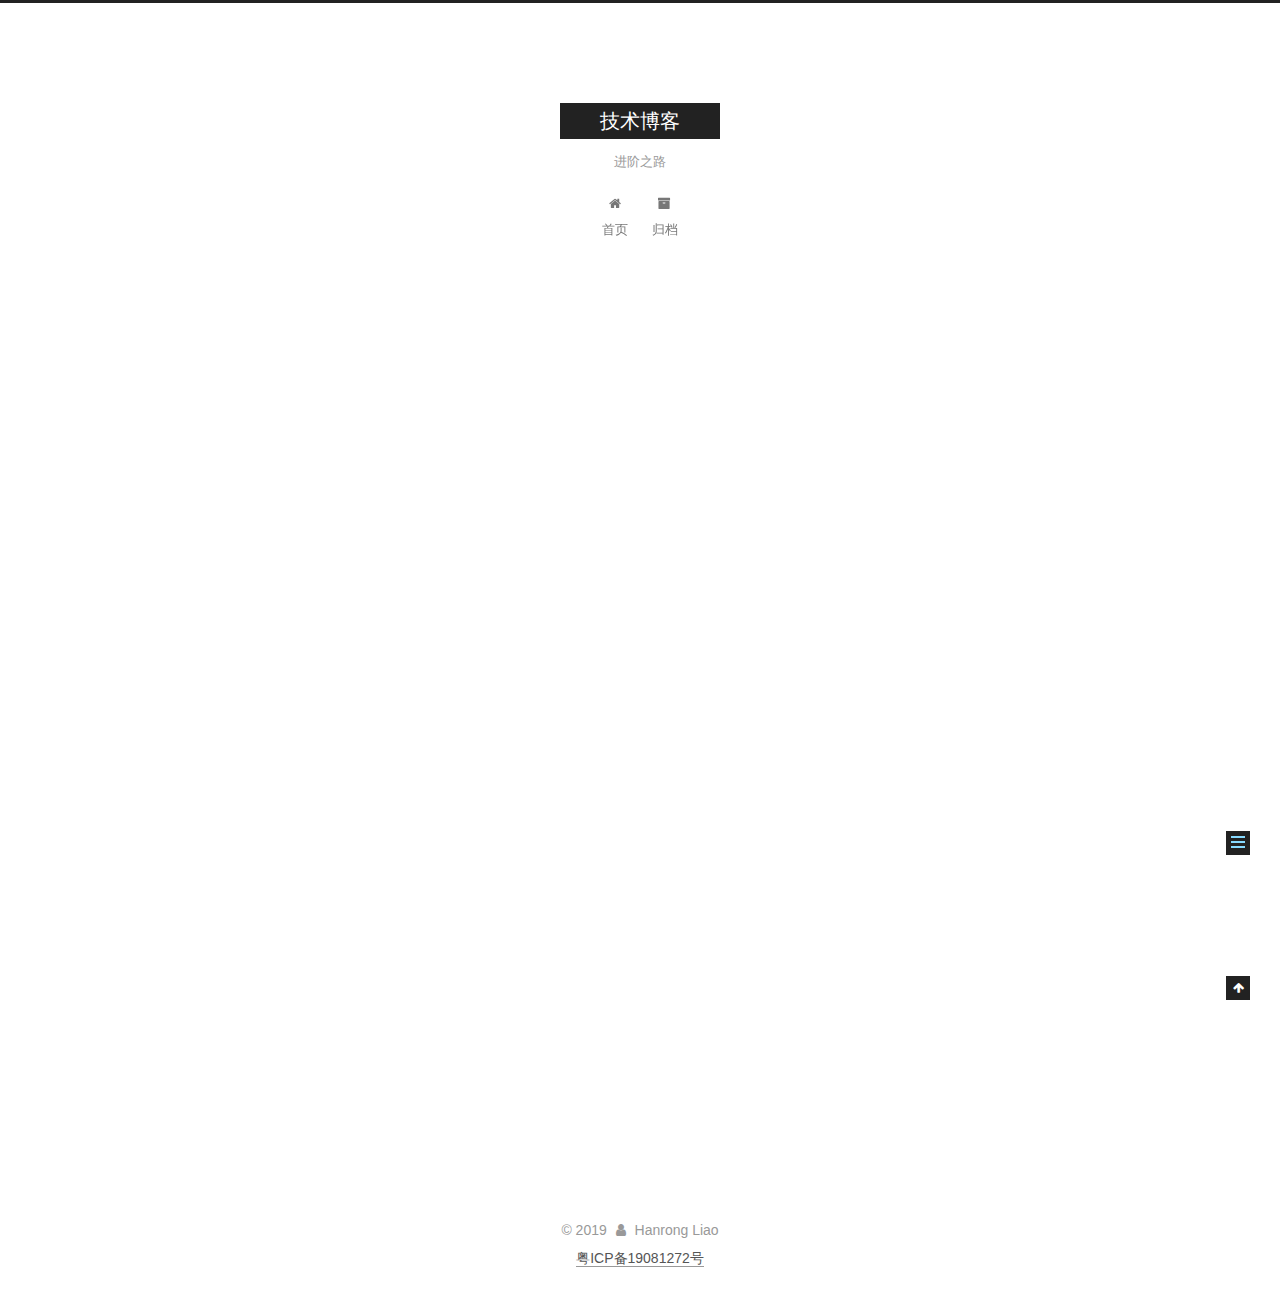
<file: 2019/07/09/JavaScript里的this/index.html>
<!DOCTYPE html>



  


<html class="theme-next muse use-motion" lang="zh-Hans">
<head><meta name="generator" content="Hexo 3.9.0">
  <meta charset="UTF-8">
<meta http-equiv="X-UA-Compatible" content="IE=edge">
<meta name="viewport" content="width=device-width, initial-scale=1, maximum-scale=1">
<meta name="theme-color" content="#222">









<meta http-equiv="Cache-Control" content="no-transform">
<meta http-equiv="Cache-Control" content="no-siteapp">
















  
  
  <link href="/lib/fancybox/source/jquery.fancybox.css?v=2.1.5" rel="stylesheet" type="text/css">







<link href="/lib/font-awesome/css/font-awesome.min.css?v=4.6.2" rel="stylesheet" type="text/css">

<link href="/css/main.css?v=5.1.4" rel="stylesheet" type="text/css">


  <link rel="apple-touch-icon" sizes="180x180" href="/images/apple-touch-icon-next.png?v=5.1.4">


  <link rel="icon" type="image/png" sizes="32x32" href="/images/favicon-32x32-next.png?v=5.1.4">


  <link rel="icon" type="image/png" sizes="16x16" href="/images/favicon-16x16-next.png?v=5.1.4">


  <link rel="mask-icon" href="/images/logo.svg?v=5.1.4" color="#222">





  <meta name="keywords" content="Hexo, NexT">










<meta name="description" content="this指的是当前执行代码的环境对象，它不能在执行期间被赋值。 在全局环境下，this 对象指向全局对象。 在函数内部，this的值决取于函数的被调用方式。在严格模式下直接调用函数，this没有被执行环境定义，它的值为 undefined，在非严格模式下为全局对象。 若要改变函数内部的 this 值，可使用函数的call方法或者apply方法。 调用函数的bind方法会创建一个与之具有相同函数体和">
<meta name="keywords" content="javascrit, python, mysql">
<meta property="og:type" content="article">
<meta property="og:title" content="JavaScript里的this">
<meta property="og:url" content="http://www.liaohanrong.com/2019/07/09/JavaScript里的this/index.html">
<meta property="og:site_name" content="技术博客">
<meta property="og:description" content="this指的是当前执行代码的环境对象，它不能在执行期间被赋值。 在全局环境下，this 对象指向全局对象。 在函数内部，this的值决取于函数的被调用方式。在严格模式下直接调用函数，this没有被执行环境定义，它的值为 undefined，在非严格模式下为全局对象。 若要改变函数内部的 this 值，可使用函数的call方法或者apply方法。 调用函数的bind方法会创建一个与之具有相同函数体和">
<meta property="og:locale" content="zh-Hans">
<meta property="og:updated_time" content="2019-07-09T12:55:26.880Z">
<meta name="twitter:card" content="summary">
<meta name="twitter:title" content="JavaScript里的this">
<meta name="twitter:description" content="this指的是当前执行代码的环境对象，它不能在执行期间被赋值。 在全局环境下，this 对象指向全局对象。 在函数内部，this的值决取于函数的被调用方式。在严格模式下直接调用函数，this没有被执行环境定义，它的值为 undefined，在非严格模式下为全局对象。 若要改变函数内部的 this 值，可使用函数的call方法或者apply方法。 调用函数的bind方法会创建一个与之具有相同函数体和">



<script type="text/javascript" id="hexo.configurations">
  var NexT = window.NexT || {};
  var CONFIG = {
    root: '/',
    scheme: 'Muse',
    version: '5.1.4',
    sidebar: {"position":"left","display":"post","offset":12,"b2t":false,"scrollpercent":false,"onmobile":false},
    fancybox: true,
    tabs: true,
    motion: {"enable":true,"async":false,"transition":{"post_block":"fadeIn","post_header":"slideDownIn","post_body":"slideDownIn","coll_header":"slideLeftIn","sidebar":"slideUpIn"}},
    duoshuo: {
      userId: '0',
      author: '博主'
    },
    algolia: {
      applicationID: '',
      apiKey: '',
      indexName: '',
      hits: {"per_page":10},
      labels: {"input_placeholder":"Search for Posts","hits_empty":"We didn't find any results for the search: ${query}","hits_stats":"${hits} results found in ${time} ms"}
    }
  };
</script>



  <link rel="canonical" href="http://www.liaohanrong.com/2019/07/09/JavaScript里的this/">





  <title>JavaScript里的this | 技术博客</title>
  








</head>

<body itemscope itemtype="http://schema.org/WebPage" lang="zh-Hans">

  
  
    
  

  <div class="container sidebar-position-left page-post-detail">
    <div class="headband"></div>

    <header id="header" class="header" itemscope itemtype="http://schema.org/WPHeader">
      <div class="header-inner"><div class="site-brand-wrapper">
  <div class="site-meta ">
    

    <div class="custom-logo-site-title">
      <a href="/" class="brand" rel="start">
        <span class="logo-line-before"><i></i></span>
        <span class="site-title">技术博客</span>
        <span class="logo-line-after"><i></i></span>
      </a>
    </div>
      
        <p class="site-subtitle">进阶之路</p>
      
  </div>

  <div class="site-nav-toggle">
    <button>
      <span class="btn-bar"></span>
      <span class="btn-bar"></span>
      <span class="btn-bar"></span>
    </button>
  </div>
</div>

<nav class="site-nav">
  

  
    <ul id="menu" class="menu">
      
        
        <li class="menu-item menu-item-home">
          <a href="/" rel="section">
            
              <i class="menu-item-icon fa fa-fw fa-home"></i> <br>
            
            首页
          </a>
        </li>
      
        
        <li class="menu-item menu-item-archives">
          <a href="/archives/" rel="section">
            
              <i class="menu-item-icon fa fa-fw fa-archive"></i> <br>
            
            归档
          </a>
        </li>
      

      
    </ul>
  

  
</nav>



 </div>
    </header>

    <main id="main" class="main">
      <div class="main-inner">
        <div class="content-wrap">
          <div id="content" class="content">
            

  <div id="posts" class="posts-expand">
    

  

  
  
  

  <article class="post post-type-normal" itemscope itemtype="http://schema.org/Article">
  
  
  
  <div class="post-block">
    <link itemprop="mainEntityOfPage" href="http://www.liaohanrong.com/2019/07/09/JavaScript里的this/">

    <span hidden itemprop="author" itemscope itemtype="http://schema.org/Person">
      <meta itemprop="name" content="Hanrong Liao">
      <meta itemprop="description" content>
      <meta itemprop="image" content="/images/avatar.gif">
    </span>

    <span hidden itemprop="publisher" itemscope itemtype="http://schema.org/Organization">
      <meta itemprop="name" content="技术博客">
    </span>

    
      <header class="post-header">

        
        
          <h1 class="post-title" itemprop="name headline">JavaScript里的this</h1>
        

        <div class="post-meta">
          <span class="post-time">
            
              <span class="post-meta-item-icon">
                <i class="fa fa-calendar-o"></i>
              </span>
              
                <span class="post-meta-item-text">发表于</span>
              
              <time title="创建于" itemprop="dateCreated datePublished" datetime="2019-07-09T19:50:22+08:00">
                2019-07-09
              </time>
            

            

            
          </span>

          

          
            
          

          
          

          

          

          

        </div>
      </header>
    

    
    
    
    <div class="post-body" itemprop="articleBody">

      
      

      
        <p>this指的是当前执行代码的环境对象，它不能在执行期间被赋值。</p>
<p>在全局环境下，this 对象指向全局对象。</p>
<p>在函数内部，this的值决取于函数的被调用方式。在严格模式下直接调用函数，this没有被执行环境定义，它的值为 <code>undefined</code>，在非严格模式下为全局对象。</p>
<p>若要改变函数内部的 <code>this</code> 值，可使用函数的call方法或者apply方法。</p>
<p>调用函数的bind方法会创建一个与之具有相同函数体和作用域的<strong>新函数</strong>，在这个新函数中，this将永久地被绑定到了bind的第一个参数，之后无论这个函数是如何被调用的(call， apply 或再次调用bind方法this也没法改变)。</p>
<p>箭头函数内部的this是词法作用域(静态作用域，函数定义时就已经确定)，由上下文确定。在全局代码中，它将被设置为全局对象。（call, apply 和 bind方法也没法改变）</p>
<p>当函数作为对象里的方法被调用时，它们的 this 是调用该函数的对象，<strong>这样的行为不受函数定义方式或位置的影响</strong>，无论this是在原型方法还是在getter或者setter里。除非调用call, apply, 或者bind方法改变this值</p>
<p>当一个函数用作构造函数时（使用new关键字），它的this被绑定到正在构造的新对象。</p>
<p>当函数被用作事件处理函数时，它的this指向触发事件的元素。</p>
<p>当代码被内联on-event 处理函数调用时，它的this指向监听器所在的DOM元素。</p>

      
    </div>
    
    
    

    

    

    

    <footer class="post-footer">
      

      
      
      

      
        <div class="post-nav">
          <div class="post-nav-next post-nav-item">
            
          </div>

          <span class="post-nav-divider"></span>

          <div class="post-nav-prev post-nav-item">
            
              <a href="/2019/07/11/如何理解JavaScript里的相等？/" rel="prev" title="如何理解JavaScript里的相等？">
                如何理解JavaScript里的相等？ <i class="fa fa-chevron-right"></i>
              </a>
            
          </div>
        </div>
      

      
      
    </footer>
  </div>
  
  
  
  </article>



    <div class="post-spread">
      
    </div>
  </div>


          </div>
          


          

  



        </div>
        
          
  
  <div class="sidebar-toggle">
    <div class="sidebar-toggle-line-wrap">
      <span class="sidebar-toggle-line sidebar-toggle-line-first"></span>
      <span class="sidebar-toggle-line sidebar-toggle-line-middle"></span>
      <span class="sidebar-toggle-line sidebar-toggle-line-last"></span>
    </div>
  </div>

  <aside id="sidebar" class="sidebar">
    
    <div class="sidebar-inner">

      

      

      <section class="site-overview-wrap sidebar-panel sidebar-panel-active">
        <div class="site-overview">
          <div class="site-author motion-element" itemprop="author" itemscope itemtype="http://schema.org/Person">
            
              <p class="site-author-name" itemprop="name">Hanrong Liao</p>
              <p class="site-description motion-element" itemprop="description">前端，后端，数据库，算法，数据结构</p>
          </div>

          <nav class="site-state motion-element">

            
              <div class="site-state-item site-state-posts">
              
                <a href="/archives/">
              
                  <span class="site-state-item-count">2</span>
                  <span class="site-state-item-name">日志</span>
                </a>
              </div>
            

            

            

          </nav>

          

          

          
          

          
          

          

        </div>
      </section>

      

      

    </div>
  </aside>


        
      </div>
    </main>

    <footer id="footer" class="footer">
      <div class="footer-inner">
        <div class="copyright">&copy; <span itemprop="copyrightYear">2019</span>
  <span class="with-love">
    <i class="fa fa-user"></i>
  </span>
  <span class="author" itemprop="copyrightHolder">Hanrong Liao</span>

  
</div>


  <div class="powered-by">
    <a class="theme-link" target="_blank" href="http://www.beian.miit.gov.cn">粤ICP备19081272号</a>
  </div>




        







        
      </div>
    </footer>

    
      <div class="back-to-top">
        <i class="fa fa-arrow-up"></i>
        
      </div>
    

    

  </div>

  

<script type="text/javascript">
  if (Object.prototype.toString.call(window.Promise) !== '[object Function]') {
    window.Promise = null;
  }
</script>









  












  
  
    <script type="text/javascript" src="/lib/jquery/index.js?v=2.1.3"></script>
  

  
  
    <script type="text/javascript" src="/lib/fastclick/lib/fastclick.min.js?v=1.0.6"></script>
  

  
  
    <script type="text/javascript" src="/lib/jquery_lazyload/jquery.lazyload.js?v=1.9.7"></script>
  

  
  
    <script type="text/javascript" src="/lib/velocity/velocity.min.js?v=1.2.1"></script>
  

  
  
    <script type="text/javascript" src="/lib/velocity/velocity.ui.min.js?v=1.2.1"></script>
  

  
  
    <script type="text/javascript" src="/lib/fancybox/source/jquery.fancybox.pack.js?v=2.1.5"></script>
  


  


  <script type="text/javascript" src="/js/src/utils.js?v=5.1.4"></script>

  <script type="text/javascript" src="/js/src/motion.js?v=5.1.4"></script>



  
  

  
  <script type="text/javascript" src="/js/src/scrollspy.js?v=5.1.4"></script>
<script type="text/javascript" src="/js/src/post-details.js?v=5.1.4"></script>



  


  <script type="text/javascript" src="/js/src/bootstrap.js?v=5.1.4"></script>



  


  




	





  





  












  





  

  

  

  
  

  

  

  

</body>
</html>
</file>
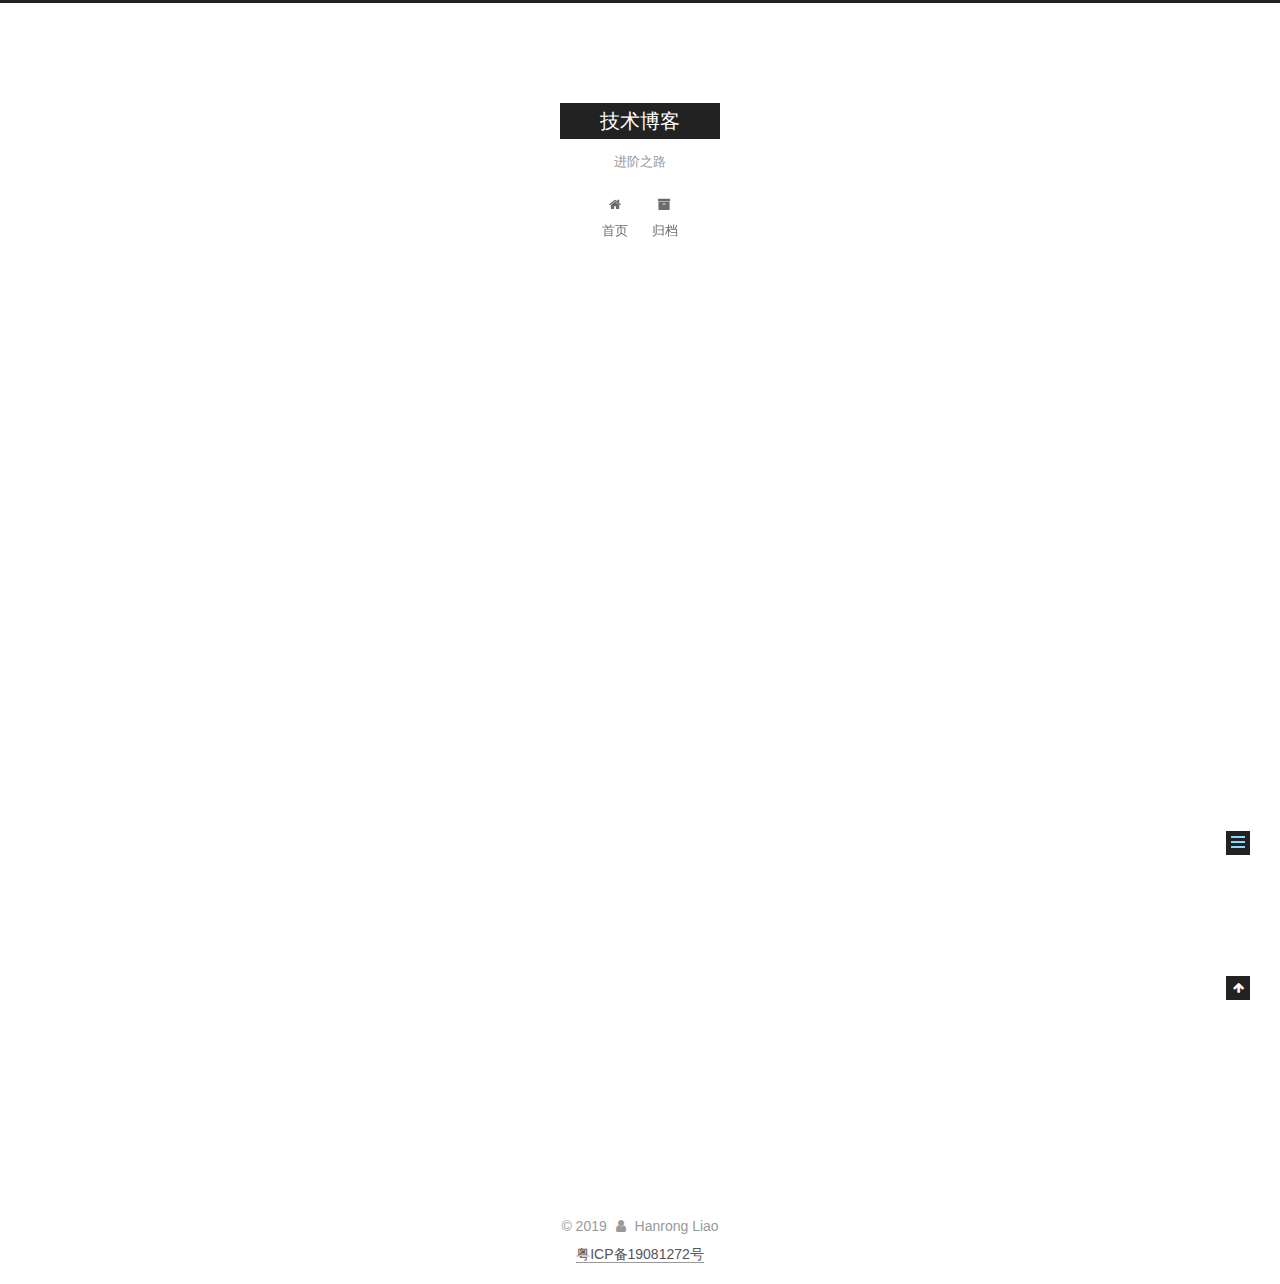
<file: 2019/07/11/如何理解JavaScript里的相等？/index.html>
<!DOCTYPE html>



  


<html class="theme-next muse use-motion" lang="zh-Hans">
<head><meta name="generator" content="Hexo 3.9.0">
  <meta charset="UTF-8">
<meta http-equiv="X-UA-Compatible" content="IE=edge">
<meta name="viewport" content="width=device-width, initial-scale=1, maximum-scale=1">
<meta name="theme-color" content="#222">









<meta http-equiv="Cache-Control" content="no-transform">
<meta http-equiv="Cache-Control" content="no-siteapp">
















  
  
  <link href="/lib/fancybox/source/jquery.fancybox.css?v=2.1.5" rel="stylesheet" type="text/css">







<link href="/lib/font-awesome/css/font-awesome.min.css?v=4.6.2" rel="stylesheet" type="text/css">

<link href="/css/main.css?v=5.1.4" rel="stylesheet" type="text/css">


  <link rel="apple-touch-icon" sizes="180x180" href="/images/apple-touch-icon-next.png?v=5.1.4">


  <link rel="icon" type="image/png" sizes="32x32" href="/images/favicon-32x32-next.png?v=5.1.4">


  <link rel="icon" type="image/png" sizes="16x16" href="/images/favicon-16x16-next.png?v=5.1.4">


  <link rel="mask-icon" href="/images/logo.svg?v=5.1.4" color="#222">





  <meta name="keywords" content="Hexo, NexT">










<meta name="description" content="JavaScript提供三种基本的值比较操作：  严格相等（如：===） 不允许强制类型转换直接检查值是否相等。 宽松相等（如：==） 允许先进行类型转换再检查值是否相等。 Object.is （ES6 新特性）  12345678910111213var a = &quot;42&quot;;var b = 42;a == b;         // truea === b;	   // falsenull ==">
<meta name="keywords" content="javascrit, python, mysql">
<meta property="og:type" content="article">
<meta property="og:title" content="如何理解JavaScript里的相等？">
<meta property="og:url" content="http://www.liaohanrong.com/2019/07/11/如何理解JavaScript里的相等？/index.html">
<meta property="og:site_name" content="技术博客">
<meta property="og:description" content="JavaScript提供三种基本的值比较操作：  严格相等（如：===） 不允许强制类型转换直接检查值是否相等。 宽松相等（如：==） 允许先进行类型转换再检查值是否相等。 Object.is （ES6 新特性）  12345678910111213var a = &quot;42&quot;;var b = 42;a == b;         // truea === b;	   // falsenull ==">
<meta property="og:locale" content="zh-Hans">
<meta property="og:updated_time" content="2019-07-11T06:24:33.453Z">
<meta name="twitter:card" content="summary">
<meta name="twitter:title" content="如何理解JavaScript里的相等？">
<meta name="twitter:description" content="JavaScript提供三种基本的值比较操作：  严格相等（如：===） 不允许强制类型转换直接检查值是否相等。 宽松相等（如：==） 允许先进行类型转换再检查值是否相等。 Object.is （ES6 新特性）  12345678910111213var a = &quot;42&quot;;var b = 42;a == b;         // truea === b;	   // falsenull ==">



<script type="text/javascript" id="hexo.configurations">
  var NexT = window.NexT || {};
  var CONFIG = {
    root: '/',
    scheme: 'Muse',
    version: '5.1.4',
    sidebar: {"position":"left","display":"post","offset":12,"b2t":false,"scrollpercent":false,"onmobile":false},
    fancybox: true,
    tabs: true,
    motion: {"enable":true,"async":false,"transition":{"post_block":"fadeIn","post_header":"slideDownIn","post_body":"slideDownIn","coll_header":"slideLeftIn","sidebar":"slideUpIn"}},
    duoshuo: {
      userId: '0',
      author: '博主'
    },
    algolia: {
      applicationID: '',
      apiKey: '',
      indexName: '',
      hits: {"per_page":10},
      labels: {"input_placeholder":"Search for Posts","hits_empty":"We didn't find any results for the search: ${query}","hits_stats":"${hits} results found in ${time} ms"}
    }
  };
</script>



  <link rel="canonical" href="http://www.liaohanrong.com/2019/07/11/如何理解JavaScript里的相等？/">





  <title>如何理解JavaScript里的相等？ | 技术博客</title>
  








</head>

<body itemscope itemtype="http://schema.org/WebPage" lang="zh-Hans">

  
  
    
  

  <div class="container sidebar-position-left page-post-detail">
    <div class="headband"></div>

    <header id="header" class="header" itemscope itemtype="http://schema.org/WPHeader">
      <div class="header-inner"><div class="site-brand-wrapper">
  <div class="site-meta ">
    

    <div class="custom-logo-site-title">
      <a href="/" class="brand" rel="start">
        <span class="logo-line-before"><i></i></span>
        <span class="site-title">技术博客</span>
        <span class="logo-line-after"><i></i></span>
      </a>
    </div>
      
        <p class="site-subtitle">进阶之路</p>
      
  </div>

  <div class="site-nav-toggle">
    <button>
      <span class="btn-bar"></span>
      <span class="btn-bar"></span>
      <span class="btn-bar"></span>
    </button>
  </div>
</div>

<nav class="site-nav">
  

  
    <ul id="menu" class="menu">
      
        
        <li class="menu-item menu-item-home">
          <a href="/" rel="section">
            
              <i class="menu-item-icon fa fa-fw fa-home"></i> <br>
            
            首页
          </a>
        </li>
      
        
        <li class="menu-item menu-item-archives">
          <a href="/archives/" rel="section">
            
              <i class="menu-item-icon fa fa-fw fa-archive"></i> <br>
            
            归档
          </a>
        </li>
      

      
    </ul>
  

  
</nav>



 </div>
    </header>

    <main id="main" class="main">
      <div class="main-inner">
        <div class="content-wrap">
          <div id="content" class="content">
            

  <div id="posts" class="posts-expand">
    

  

  
  
  

  <article class="post post-type-normal" itemscope itemtype="http://schema.org/Article">
  
  
  
  <div class="post-block">
    <link itemprop="mainEntityOfPage" href="http://www.liaohanrong.com/2019/07/11/如何理解JavaScript里的相等？/">

    <span hidden itemprop="author" itemscope itemtype="http://schema.org/Person">
      <meta itemprop="name" content="Hanrong Liao">
      <meta itemprop="description" content>
      <meta itemprop="image" content="/images/avatar.gif">
    </span>

    <span hidden itemprop="publisher" itemscope itemtype="http://schema.org/Organization">
      <meta itemprop="name" content="技术博客">
    </span>

    
      <header class="post-header">

        
        
          <h1 class="post-title" itemprop="name headline">如何理解JavaScript里的相等？</h1>
        

        <div class="post-meta">
          <span class="post-time">
            
              <span class="post-meta-item-icon">
                <i class="fa fa-calendar-o"></i>
              </span>
              
                <span class="post-meta-item-text">发表于</span>
              
              <time title="创建于" itemprop="dateCreated datePublished" datetime="2019-07-11T14:23:53+08:00">
                2019-07-11
              </time>
            

            

            
          </span>

          

          
            
          

          
          

          

          

          

        </div>
      </header>
    

    
    
    
    <div class="post-body" itemprop="articleBody">

      
      

      
        <p>JavaScript提供三种基本的值比较操作：</p>
<ul>
<li><strong>严格相等（如：===）</strong> 不允许<em>强制类型转换</em>直接检查值是否相等。</li>
<li><strong>宽松相等（如：==）</strong> 允许先进行类型转换再检查值是否相等。</li>
<li><code>Object.is</code> （ES6 新特性）</li>
</ul>
<figure class="highlight js"><table><tr><td class="gutter"><pre><span class="line">1</span><br><span class="line">2</span><br><span class="line">3</span><br><span class="line">4</span><br><span class="line">5</span><br><span class="line">6</span><br><span class="line">7</span><br><span class="line">8</span><br><span class="line">9</span><br><span class="line">10</span><br><span class="line">11</span><br><span class="line">12</span><br><span class="line">13</span><br></pre></td><td class="code"><pre><span class="line"><span class="keyword">var</span> a = <span class="string">"42"</span>;</span><br><span class="line"><span class="keyword">var</span> b = <span class="number">42</span>;</span><br><span class="line"></span><br><span class="line">a == b;         <span class="comment">// true</span></span><br><span class="line">a === b;	   <span class="comment">// false</span></span><br><span class="line"></span><br><span class="line"><span class="literal">null</span> == <span class="literal">undefined</span>    <span class="comment">// true</span></span><br><span class="line"><span class="number">0</span> == <span class="string">''</span>    <span class="comment">// true</span></span><br><span class="line"><span class="number">0</span> == <span class="literal">null</span>    <span class="comment">// false</span></span><br><span class="line"><span class="number">0</span> == <span class="literal">undefined</span>    <span class="comment">// false</span></span><br><span class="line"></span><br><span class="line"><span class="built_in">Object</span>.is(<span class="literal">NaN</span>, <span class="literal">NaN</span>) <span class="comment">// true</span></span><br><span class="line"><span class="built_in">Object</span>.is(<span class="number">-0</span>, +<span class="number">0</span>) <span class="comment">// false</span></span><br></pre></td></tr></table></figure>

<p>在其他任何情况下，我们都可安全的使用 <code>==</code>，虽然使用 <code>==</code> 看起来简单并且易读，但在最佳始终我们推荐是用 <code>===</code>，因为它不会引起歧义并且因为没有强制类型转换而获取更好的性能。</p>
<p>除此之外，还可以利用数组的<code>indexOf</code>，<code>includes</code>方法，<code>Set</code>，<code>Map</code>的 <code>has</code> 方法。</p>

      
    </div>
    
    
    

    

    

    

    <footer class="post-footer">
      

      
      
      

      
        <div class="post-nav">
          <div class="post-nav-next post-nav-item">
            
              <a href="/2019/07/09/JavaScript里的this/" rel="next" title="JavaScript里的this">
                <i class="fa fa-chevron-left"></i> JavaScript里的this
              </a>
            
          </div>

          <span class="post-nav-divider"></span>

          <div class="post-nav-prev post-nav-item">
            
          </div>
        </div>
      

      
      
    </footer>
  </div>
  
  
  
  </article>



    <div class="post-spread">
      
    </div>
  </div>


          </div>
          


          

  



        </div>
        
          
  
  <div class="sidebar-toggle">
    <div class="sidebar-toggle-line-wrap">
      <span class="sidebar-toggle-line sidebar-toggle-line-first"></span>
      <span class="sidebar-toggle-line sidebar-toggle-line-middle"></span>
      <span class="sidebar-toggle-line sidebar-toggle-line-last"></span>
    </div>
  </div>

  <aside id="sidebar" class="sidebar">
    
    <div class="sidebar-inner">

      

      

      <section class="site-overview-wrap sidebar-panel sidebar-panel-active">
        <div class="site-overview">
          <div class="site-author motion-element" itemprop="author" itemscope itemtype="http://schema.org/Person">
            
              <p class="site-author-name" itemprop="name">Hanrong Liao</p>
              <p class="site-description motion-element" itemprop="description">前端，后端，数据库，算法，数据结构</p>
          </div>

          <nav class="site-state motion-element">

            
              <div class="site-state-item site-state-posts">
              
                <a href="/archives/">
              
                  <span class="site-state-item-count">2</span>
                  <span class="site-state-item-name">日志</span>
                </a>
              </div>
            

            

            

          </nav>

          

          

          
          

          
          

          

        </div>
      </section>

      

      

    </div>
  </aside>


        
      </div>
    </main>

    <footer id="footer" class="footer">
      <div class="footer-inner">
        <div class="copyright">&copy; <span itemprop="copyrightYear">2019</span>
  <span class="with-love">
    <i class="fa fa-user"></i>
  </span>
  <span class="author" itemprop="copyrightHolder">Hanrong Liao</span>

  
</div>


  <div class="powered-by">
    <a class="theme-link" target="_blank" href="http://www.beian.miit.gov.cn">粤ICP备19081272号</a>
  </div>




        







        
      </div>
    </footer>

    
      <div class="back-to-top">
        <i class="fa fa-arrow-up"></i>
        
      </div>
    

    

  </div>

  

<script type="text/javascript">
  if (Object.prototype.toString.call(window.Promise) !== '[object Function]') {
    window.Promise = null;
  }
</script>









  












  
  
    <script type="text/javascript" src="/lib/jquery/index.js?v=2.1.3"></script>
  

  
  
    <script type="text/javascript" src="/lib/fastclick/lib/fastclick.min.js?v=1.0.6"></script>
  

  
  
    <script type="text/javascript" src="/lib/jquery_lazyload/jquery.lazyload.js?v=1.9.7"></script>
  

  
  
    <script type="text/javascript" src="/lib/velocity/velocity.min.js?v=1.2.1"></script>
  

  
  
    <script type="text/javascript" src="/lib/velocity/velocity.ui.min.js?v=1.2.1"></script>
  

  
  
    <script type="text/javascript" src="/lib/fancybox/source/jquery.fancybox.pack.js?v=2.1.5"></script>
  


  


  <script type="text/javascript" src="/js/src/utils.js?v=5.1.4"></script>

  <script type="text/javascript" src="/js/src/motion.js?v=5.1.4"></script>



  
  

  
  <script type="text/javascript" src="/js/src/scrollspy.js?v=5.1.4"></script>
<script type="text/javascript" src="/js/src/post-details.js?v=5.1.4"></script>



  


  <script type="text/javascript" src="/js/src/bootstrap.js?v=5.1.4"></script>



  


  




	





  





  












  





  

  

  

  
  

  

  

  

</body>
</html>
</file>
<file: css/main.css>
/* normalize.css v3.0.2 | MIT License | git.io/normalize */
html {
  font-family: sans-serif; /* 1 */
  -ms-text-size-adjust: 100%; /* 2 */
  -webkit-text-size-adjust: 100%; /* 2 */
}
body {
  margin: 0;
}
article,
aside,
details,
figcaption,
figure,
footer,
header,
hgroup,
main,
menu,
nav,
section,
summary {
  display: block;
}
audio,
canvas,
progress,
video {
  display: inline-block; /* 1 */
  vertical-align: baseline; /* 2 */
}
audio:not([controls]) {
  display: none;
  height: 0;
}
[hidden],
template {
  display: none;
}
a {
  background-color: transparent;
}
a:active,
a:hover {
  outline: 0;
}
abbr[title] {
  border-bottom: 1px dotted;
}
b,
strong {
  font-weight: bold;
}
dfn {
  font-style: italic;
}
h1 {
  font-size: 2em;
  margin: 0.67em 0;
}
mark {
  background: #ff0;
  color: #000;
}
small {
  font-size: 80%;
}
sub,
sup {
  font-size: 75%;
  line-height: 0;
  position: relative;
  vertical-align: baseline;
}
sup {
  top: -0.5em;
}
sub {
  bottom: -0.25em;
}
img {
  border: 0;
}
svg:not(:root) {
  overflow: hidden;
}
figure {
  margin: 1em 40px;
}
hr {
  -moz-box-sizing: content-box;
  box-sizing: content-box;
  height: 0;
}
pre {
  overflow: auto;
}
code,
kbd,
pre,
samp {
  font-family: monospace, monospace;
  font-size: 1em;
}
button,
input,
optgroup,
select,
textarea {
  color: inherit; /* 1 */
  font: inherit; /* 2 */
  margin: 0; /* 3 */
}
button {
  overflow: visible;
}
button,
select {
  text-transform: none;
}
button,
html input[type="button"],
input[type="reset"],
input[type="submit"] {
  -webkit-appearance: button; /* 2 */
  cursor: pointer; /* 3 */
}
button[disabled],
html input[disabled] {
  cursor: default;
}
button::-moz-focus-inner,
input::-moz-focus-inner {
  border: 0;
  padding: 0;
}
input {
  line-height: normal;
}
input[type="checkbox"],
input[type="radio"] {
  box-sizing: border-box; /* 1 */
  padding: 0; /* 2 */
}
input[type="number"]::-webkit-inner-spin-button,
input[type="number"]::-webkit-outer-spin-button {
  height: auto;
}
input[type="search"] {
  -webkit-appearance: textfield; /* 1 */
  -moz-box-sizing: content-box;
  -webkit-box-sizing: content-box; /* 2 */
  box-sizing: content-box;
}
input[type="search"]::-webkit-search-cancel-button,
input[type="search"]::-webkit-search-decoration {
  -webkit-appearance: none;
}
fieldset {
  border: 1px solid #c0c0c0;
  margin: 0 2px;
  padding: 0.35em 0.625em 0.75em;
}
legend {
  border: 0; /* 1 */
  padding: 0; /* 2 */
}
textarea {
  overflow: auto;
}
optgroup {
  font-weight: bold;
}
table {
  border-collapse: collapse;
  border-spacing: 0;
}
td,
th {
  padding: 0;
}
::selection {
  background: #262a30;
  color: #fff;
}
body {
  position: relative;
  font-family: 'Lato', "PingFang SC", "Microsoft YaHei", sans-serif;
  font-size: 14px;
  line-height: 2;
  color: #555;
  background: #fff;
}
@media (max-width: 767px) {
  body {
    padding-right: 0 !important;
  }
}
@media (min-width: 768px) and (max-width: 991px) {
  body {
    padding-right: 0 !important;
  }
}
@media (min-width: 1600px) {
  body {
    font-size: 16px;
  }
}
h1,
h2,
h3,
h4,
h5,
h6 {
  margin: 0;
  padding: 0;
  font-weight: bold;
  line-height: 1.5;
  font-family: 'Lato', "PingFang SC", "Microsoft YaHei", sans-serif;
}
h2,
h3,
h4,
h5,
h6 {
  margin: 20px 0 15px;
}
h1 {
  font-size: 22px;
}
@media (max-width: 767px) {
  h1 {
    font-size: 18px;
  }
}
h2 {
  font-size: 20px;
}
@media (max-width: 767px) {
  h2 {
    font-size: 16px;
  }
}
h3 {
  font-size: 18px;
}
@media (max-width: 767px) {
  h3 {
    font-size: 14px;
  }
}
h4 {
  font-size: 16px;
}
@media (max-width: 767px) {
  h4 {
    font-size: 12px;
  }
}
h5 {
  font-size: 14px;
}
@media (max-width: 767px) {
  h5 {
    font-size: 10px;
  }
}
h6 {
  font-size: 12px;
}
@media (max-width: 767px) {
  h6 {
    font-size: 8px;
  }
}
p {
  margin: 0 0 20px 0;
}
a {
  color: #555;
  text-decoration: none;
  outline: none;
  border-bottom: 1px solid #999;
  word-wrap: break-word;
}
a:hover {
  color: #222;
  border-bottom-color: #222;
}
blockquote {
  margin: 0;
  padding: 0;
}
img {
  display: block;
  margin: auto;
  max-width: 100%;
  height: auto;
}
hr {
  margin: 40px 0;
  height: 3px;
  border: none;
  background-color: #ddd;
  background-image: repeating-linear-gradient(-45deg, #fff, #fff 4px, transparent 4px, transparent 8px);
}
blockquote {
  padding: 0 15px;
  color: #666;
  border-left: 4px solid #ddd;
}
blockquote cite::before {
  content: "-";
  padding: 0 5px;
}
dt {
  font-weight: 700;
}
dd {
  margin: 0;
  padding: 0;
}
kbd {
  border: 1px solid #ccc;
  border-radius: 0.2em;
  box-shadow: 0.1em 0.1em 0.2em rgba(0,0,0,0.1);
  background-color: #f9f9f9;
  font-family: inherit;
  background-image: -webkit-linear-gradient(top, #eee, #fff, #eee);
  padding: 0.1em 0.3em;
  white-space: nowrap;
}
.text-left {
  text-align: left;
}
.text-center {
  text-align: center;
}
.text-right {
  text-align: right;
}
.text-justify {
  text-align: justify;
}
.text-nowrap {
  white-space: nowrap;
}
.text-lowercase {
  text-transform: lowercase;
}
.text-uppercase {
  text-transform: uppercase;
}
.text-capitalize {
  text-transform: capitalize;
}
.center-block {
  display: block;
  margin-left: auto;
  margin-right: auto;
}
.clearfix:before,
.clearfix:after {
  content: " ";
  display: table;
}
.clearfix:after {
  clear: both;
}
.pullquote {
  width: 45%;
}
.pullquote.left {
  float: left;
  margin-left: 5px;
  margin-right: 10px;
}
.pullquote.right {
  float: right;
  margin-left: 10px;
  margin-right: 5px;
}
.affix.affix.affix {
  position: fixed;
}
.translation {
  margin-top: -20px;
  font-size: 14px;
  color: #999;
}
.scrollbar-measure {
  width: 100px;
  height: 100px;
  overflow: scroll;
  position: absolute;
  top: -9999px;
}
.use-motion .motion-element {
  opacity: 0;
}
table {
  margin: 20px 0;
  width: 100%;
  border-collapse: collapse;
  border-spacing: 0;
  border: 1px solid #ddd;
  font-size: 14px;
  table-layout: fixed;
  word-wrap: break-all;
}
table>tbody>tr:nth-of-type(odd) {
  background-color: #f9f9f9;
}
table>tbody>tr:hover {
  background-color: #f5f5f5;
}
caption,
th,
td {
  padding: 8px;
  text-align: left;
  vertical-align: middle;
  font-weight: normal;
}
th,
td {
  border-bottom: 3px solid #ddd;
  border-right: 1px solid #eee;
}
th {
  padding-bottom: 10px;
  font-weight: 700;
}
td {
  border-bottom-width: 1px;
}
html,
body {
  height: 100%;
}
.container {
  position: relative;
  min-height: 100%;
}
.header-inner {
  margin: 0 auto;
  padding: 100px 0 70px;
  width: 700px;
}
@media (min-width: 1600px) {
  .container .header-inner {
    width: 900px;
  }
}
.main {
  padding-bottom: 150px;
}
.main-inner {
  margin: 0 auto;
  width: 700px;
}
@media (min-width: 1600px) {
  .container .main-inner {
    width: 900px;
  }
}
.footer {
  position: absolute;
  left: 0;
  bottom: 0;
  width: 100%;
  min-height: 50px;
}
.footer-inner {
  box-sizing: border-box;
  margin: 20px auto;
  width: 700px;
}
@media (min-width: 1600px) {
  .container .footer-inner {
    width: 900px;
  }
}
pre,
.highlight {
  overflow: auto;
  margin: 20px 0;
  padding: 0;
  font-size: 13px;
  color: #4d4d4c;
  background: #f7f7f7;
  line-height: 1.6;
}
pre,
code {
  font-family: consolas, Menlo, "PingFang SC", "Microsoft YaHei", monospace;
}
code {
  padding: 2px 4px;
  word-wrap: break-word;
  color: #555;
  background: #eee;
  border-radius: 3px;
  font-size: 13px;
}
pre {
  padding: 10px;
}
pre code {
  padding: 0;
  color: #4d4d4c;
  background: none;
  text-shadow: none;
}
.highlight {
  border-radius: 1px;
}
.highlight pre {
  border: none;
  margin: 0;
  padding: 10px 0;
}
.highlight table {
  margin: 0;
  width: auto;
  border: none;
}
.highlight td {
  border: none;
  padding: 0;
}
.highlight figcaption {
  font-size: 1em;
  color: #4d4d4c;
  line-height: 1em;
  margin-bottom: 1em;
}
.highlight figcaption:before,
.highlight figcaption:after {
  content: " ";
  display: table;
}
.highlight figcaption:after {
  clear: both;
}
.highlight figcaption a {
  float: right;
  color: #4d4d4c;
}
.highlight figcaption a:hover {
  border-bottom-color: #4d4d4c;
}
.highlight .gutter pre {
  padding-left: 10px;
  padding-right: 10px;
  color: #869194;
  text-align: right;
  background-color: #eff2f3;
}
.highlight .code pre {
  width: 100%;
  padding-left: 10px;
  padding-right: 10px;
  background-color: #f7f7f7;
}
.highlight .line {
  height: 20px;
}
.gutter {
  -webkit-user-select: none;
  -moz-user-select: none;
  -ms-user-select: none;
  user-select: none;
}
.gist table {
  width: auto;
}
.gist table td {
  border: none;
}
pre .deletion {
  background: #fdd;
}
pre .addition {
  background: #dfd;
}
pre .meta {
  color: #8959a8;
}
pre .comment {
  color: #8e908c;
}
pre .variable,
pre .attribute,
pre .tag,
pre .regexp,
pre .ruby .constant,
pre .xml .tag .title,
pre .xml .pi,
pre .xml .doctype,
pre .html .doctype,
pre .css .id,
pre .css .class,
pre .css .pseudo {
  color: #c82829;
}
pre .number,
pre .preprocessor,
pre .built_in,
pre .literal,
pre .params,
pre .constant,
pre .command {
  color: #f5871f;
}
pre .ruby .class .title,
pre .css .rules .attribute,
pre .string,
pre .value,
pre .inheritance,
pre .header,
pre .ruby .symbol,
pre .xml .cdata,
pre .special,
pre .number,
pre .formula {
  color: #718c00;
}
pre .title,
pre .css .hexcolor {
  color: #3e999f;
}
pre .function,
pre .python .decorator,
pre .python .title,
pre .ruby .function .title,
pre .ruby .title .keyword,
pre .perl .sub,
pre .javascript .title,
pre .coffeescript .title {
  color: #4271ae;
}
pre .keyword,
pre .javascript .function {
  color: #8959a8;
}
.full-image.full-image.full-image.full-image {
  border: none;
  max-width: 100%;
  width: auto;
  margin: 20px auto 25px;
}
@media (min-width: 992px) {
  .full-image.full-image.full-image.full-image {
    max-width: none;
    width: 110%;
    margin: 25px -5%;
  }
}
.blockquote-center,
.page-home .post-type-quote blockquote,
.page-post-detail .post-type-quote blockquote {
  position: relative;
  margin: 40px 0;
  padding: 0;
  border-left: none;
  text-align: center;
}
.blockquote-center::before,
.page-home .post-type-quote blockquote::before,
.page-post-detail .post-type-quote blockquote::before,
.blockquote-center::after,
.page-home .post-type-quote blockquote::after,
.page-post-detail .post-type-quote blockquote::after {
  position: absolute;
  content: ' ';
  display: block;
  width: 100%;
  height: 24px;
  opacity: 0.2;
  background-repeat: no-repeat;
  background-position: 0 -6px;
  background-size: 22px 22px;
}
.blockquote-center::before,
.page-home .post-type-quote blockquote::before,
.page-post-detail .post-type-quote blockquote::before {
  top: -20px;
  background-image: url("../images/quote-l.svg");
  border-top: 1px solid #ccc;
}
.blockquote-center::after,
.page-home .post-type-quote blockquote::after,
.page-post-detail .post-type-quote blockquote::after {
  bottom: -20px;
  background-image: url("../images/quote-r.svg");
  border-bottom: 1px solid #ccc;
  background-position: 100% 8px;
}
.blockquote-center p,
.page-home .post-type-quote blockquote p,
.page-post-detail .post-type-quote blockquote p,
.blockquote-center div,
.page-home .post-type-quote blockquote div,
.page-post-detail .post-type-quote blockquote div {
  text-align: center;
}
.post .post-body .group-picture img {
  box-sizing: border-box;
  padding: 0 3px;
  border: none;
}
.post .group-picture-row {
  overflow: hidden;
  margin-top: 6px;
}
.post .group-picture-row:first-child {
  margin-top: 0;
}
.post .group-picture-column {
  float: left;
}
.page-post-detail .post-body .group-picture-column {
  float: none;
  margin-top: 10px;
  width: auto !important;
}
.page-post-detail .post-body .group-picture-column img {
  margin: 0 auto;
}
.page-archive .group-picture-container {
  overflow: hidden;
}
.page-archive .group-picture-row {
  float: left;
}
.page-archive .group-picture-row:first-child {
  margin-top: 6px;
}
.page-archive .group-picture-column {
  max-width: 150px;
  max-height: 150px;
}
.post-body .note {
  position: relative;
  padding: 15px;
  margin-bottom: 20px;
  border: 1px solid #eee;
  border-left-width: 5px;
  border-radius: 3px;
}
.post-body .note h2,
.post-body .note h3,
.post-body .note h4,
.post-body .note h5,
.post-body .note h6 {
  margin-top: 0;
  margin-bottom: 0;
  border-bottom: initial;
  padding-top: 0 !important;
}
.post-body .note p:first-child,
.post-body .note ul:first-child,
.post-body .note ol:first-child,
.post-body .note table:first-child,
.post-body .note pre:first-child,
.post-body .note blockquote:first-child {
  margin-top: 0;
}
.post-body .note p:last-child,
.post-body .note ul:last-child,
.post-body .note ol:last-child,
.post-body .note table:last-child,
.post-body .note pre:last-child,
.post-body .note blockquote:last-child {
  margin-bottom: 0;
}
.post-body .note.default {
  border-left-color: #777;
}
.post-body .note.default h2,
.post-body .note.default h3,
.post-body .note.default h4,
.post-body .note.default h5,
.post-body .note.default h6 {
  color: #777;
}
.post-body .note.primary {
  border-left-color: #6f42c1;
}
.post-body .note.primary h2,
.post-body .note.primary h3,
.post-body .note.primary h4,
.post-body .note.primary h5,
.post-body .note.primary h6 {
  color: #6f42c1;
}
.post-body .note.info {
  border-left-color: #428bca;
}
.post-body .note.info h2,
.post-body .note.info h3,
.post-body .note.info h4,
.post-body .note.info h5,
.post-body .note.info h6 {
  color: #428bca;
}
.post-body .note.success {
  border-left-color: #5cb85c;
}
.post-body .note.success h2,
.post-body .note.success h3,
.post-body .note.success h4,
.post-body .note.success h5,
.post-body .note.success h6 {
  color: #5cb85c;
}
.post-body .note.warning {
  border-left-color: #f0ad4e;
}
.post-body .note.warning h2,
.post-body .note.warning h3,
.post-body .note.warning h4,
.post-body .note.warning h5,
.post-body .note.warning h6 {
  color: #f0ad4e;
}
.post-body .note.danger {
  border-left-color: #d9534f;
}
.post-body .note.danger h2,
.post-body .note.danger h3,
.post-body .note.danger h4,
.post-body .note.danger h5,
.post-body .note.danger h6 {
  color: #d9534f;
}
.post-body .label {
  display: inline;
  padding: 0 2px;
  white-space: nowrap;
}
.post-body .label.default {
  background-color: #f0f0f0;
}
.post-body .label.primary {
  background-color: #efe6f7;
}
.post-body .label.info {
  background-color: #e5f2f8;
}
.post-body .label.success {
  background-color: #e7f4e9;
}
.post-body .label.warning {
  background-color: #fcf6e1;
}
.post-body .label.danger {
  background-color: #fae8eb;
}
.post-body .tabs {
  position: relative;
  display: block;
  margin-bottom: 20px;
  padding-top: 10px;
}
.post-body .tabs ul.nav-tabs {
  margin: 0;
  padding: 0;
  display: flex;
  margin-bottom: -1px;
}
@media (max-width: 413px) {
  .post-body .tabs ul.nav-tabs {
    display: block;
    margin-bottom: 5px;
  }
}
.post-body .tabs ul.nav-tabs li.tab {
  list-style-type: none !important;
  margin: 0 0.25em 0 0;
  border-top: 3px solid transparent;
  border-left: 1px solid transparent;
  border-right: 1px solid transparent;
}
@media (max-width: 413px) {
  .post-body .tabs ul.nav-tabs li.tab {
    margin: initial;
    border-top: 1px solid transparent;
    border-left: 3px solid transparent;
    border-right: 1px solid transparent;
    border-bottom: 1px solid transparent;
  }
}
.post-body .tabs ul.nav-tabs li.tab a {
  outline: 0;
  border-bottom: initial;
  display: block;
  line-height: 1.8em;
  padding: 0.25em 0.75em;
  transition-duration: 0.2s;
  transition-timing-function: ease-out;
  transition-delay: 0s;
}
.post-body .tabs ul.nav-tabs li.tab a i {
  width: 1.285714285714286em;
}
.post-body .tabs ul.nav-tabs li.tab.active {
  border-top: 3px solid #fc6423;
  border-left: 1px solid #ddd;
  border-right: 1px solid #ddd;
  background-color: #fff;
}
@media (max-width: 413px) {
  .post-body .tabs ul.nav-tabs li.tab.active {
    border-top: 1px solid #ddd;
    border-left: 3px solid #fc6423;
    border-right: 1px solid #ddd;
    border-bottom: 1px solid #ddd;
  }
}
.post-body .tabs ul.nav-tabs li.tab.active a {
  cursor: default;
  color: #555;
}
.post-body .tabs .tab-content {
  background-color: #fff;
}
.post-body .tabs .tab-content .tab-pane {
  border: 1px solid #ddd;
  padding: 20px 20px 0 20px;
}
.post-body .tabs .tab-content .tab-pane:not(.active) {
  display: none !important;
}
.post-body .tabs .tab-content .tab-pane.active {
  display: block !important;
}
.btn {
  display: inline-block;
  padding: 0 20px;
  font-size: 14px;
  color: #fff;
  background: #222;
  border: 2px solid #222;
  text-decoration: none;
  border-radius: 0;
  transition-property: background-color;
  transition-duration: 0.2s;
  transition-timing-function: ease-in-out;
  transition-delay: 0s;
  line-height: 2;
}
.btn:hover {
  border-color: #222;
  color: #222;
  background: #fff;
}
.btn +.btn {
  margin: 0 0 8px 8px;
}
.btn .fa-fw {
  width: 1.285714285714286em;
  text-align: left;
}
.btn-bar {
  display: block;
  width: 22px;
  height: 2px;
  background: #555;
  border-radius: 1px;
}
.btn-bar+.btn-bar {
  margin-top: 4px;
}
.pagination {
  margin: 120px 0 40px;
  text-align: center;
  border-top: 1px solid #eee;
}
.page-number-basic,
.pagination .prev,
.pagination .next,
.pagination .page-number,
.pagination .space {
  display: inline-block;
  position: relative;
  top: -1px;
  margin: 0 10px;
  padding: 0 11px;
}
@media (max-width: 767px) {
  .page-number-basic,
  .pagination .prev,
  .pagination .next,
  .pagination .page-number,
  .pagination .space {
    margin: 0 5px;
  }
}
.pagination .prev,
.pagination .next,
.pagination .page-number {
  border-bottom: 0;
  border-top: 1px solid #eee;
  transition-property: border-color;
  transition-duration: 0.2s;
  transition-timing-function: ease-in-out;
  transition-delay: 0s;
}
.pagination .prev:hover,
.pagination .next:hover,
.pagination .page-number:hover {
  border-top-color: #222;
}
.pagination .space {
  padding: 0;
  margin: 0;
}
.pagination .prev {
  margin-left: 0;
}
.pagination .next {
  margin-right: 0;
}
.pagination .page-number.current {
  color: #fff;
  background: #ccc;
  border-top-color: #ccc;
}
@media (max-width: 767px) {
  .pagination {
    border-top: none;
  }
  .pagination .prev,
  .pagination .next,
  .pagination .page-number {
    margin-bottom: 10px;
    border-top: 0;
    border-bottom: 1px solid #eee;
    padding: 0 10px;
  }
  .pagination .prev:hover,
  .pagination .next:hover,
  .pagination .page-number:hover {
    border-bottom-color: #222;
  }
}
.comments {
  margin: 60px 20px 0;
}
.tag-cloud {
  text-align: center;
}
.tag-cloud a {
  display: inline-block;
  margin: 10px;
}
.back-to-top {
  box-sizing: border-box;
  position: fixed;
  bottom: -100px;
  right: 30px;
  z-index: 1050;
  padding: 0 6px;
  width: 24px;
  background: #222;
  font-size: 12px;
  opacity: 1;
  color: #fff;
  cursor: pointer;
  text-align: center;
  -webkit-transform: translateZ(0);
  transition-property: bottom;
  transition-duration: 0.2s;
  transition-timing-function: ease-in-out;
  transition-delay: 0s;
}
@media (min-width: 768px) and (max-width: 991px) {
  .back-to-top {
    display: none !important;
  }
}
@media (max-width: 767px) {
  .back-to-top {
    display: none !important;
  }
}
.back-to-top.back-to-top-on {
  bottom: 19px;
}
.header {
  background: transparent;
}
.header-inner {
  position: relative;
}
.headband {
  height: 3px;
  background: #222;
}
.site-meta {
  margin: 0;
  text-align: center;
}
@media (max-width: 767px) {
  .site-meta {
    text-align: center;
  }
}
.brand {
  position: relative;
  display: inline-block;
  padding: 0 40px;
  color: #fff;
  background: #222;
  border-bottom: none;
}
.brand:hover {
  color: #fff;
}
.logo {
  display: inline-block;
  margin-right: 5px;
  line-height: 36px;
  vertical-align: top;
}
.site-title {
  display: inline-block;
  vertical-align: top;
  line-height: 36px;
  font-size: 20px;
  font-weight: normal;
  font-family: 'Lato', "PingFang SC", "Microsoft YaHei", sans-serif;
}
.site-subtitle {
  margin-top: 10px;
  font-size: 13px;
  color: #999;
}
.use-motion .brand {
  opacity: 0;
}
.use-motion .logo,
.use-motion .site-title,
.use-motion .site-subtitle {
  opacity: 0;
  position: relative;
  top: -10px;
}
.site-nav-toggle {
  display: none;
  position: absolute;
  top: 10px;
  left: 10px;
}
@media (max-width: 767px) {
  .site-nav-toggle {
    display: block;
  }
}
.site-nav-toggle button {
  margin-top: 2px;
  padding: 9px 10px;
  background: transparent;
  border: none;
}
@media (max-width: 767px) {
  .site-nav {
    display: none;
    margin: 0 -10px;
    padding: 0 10px;
    clear: both;
    border-top: 1px solid #ddd;
  }
}
@media (min-width: 768px) and (max-width: 991px) {
  .site-nav {
    display: block !important;
  }
}
@media (min-width: 992px) {
  .site-nav {
    display: block !important;
  }
}
.menu {
  margin-top: 20px;
  padding-left: 0;
  text-align: center;
}
.menu .menu-item {
  display: inline-block;
  margin: 0 10px;
  list-style: none;
}
@media screen and (max-width: 767px) {
  .menu .menu-item {
    margin-top: 10px;
  }
}
.menu .menu-item a {
  display: block;
  font-size: 13px;
  line-height: inherit;
  border-bottom: 1px solid transparent;
  transition-property: border-color;
  transition-duration: 0.2s;
  transition-timing-function: ease-in-out;
  transition-delay: 0s;
}
.menu .menu-item a:hover {
  border-bottom-color: #222;
}
.menu .menu-item .fa {
  margin-right: 5px;
}
.use-motion .menu-item {
  opacity: 0;
}
.post-body {
  font-family: 'Lato', "PingFang SC", "Microsoft YaHei", sans-serif;
}
@media (max-width: 767px) {
  .post-body {
    word-break: break-word;
  }
}
.post-body .fancybox img {
  display: block !important;
  margin: 0 auto;
  cursor: pointer;
  cursor: zoom-in;
  cursor: -webkit-zoom-in;
}
.post-body .image-caption,
.post-body .figure .caption {
  margin: -20px auto 15px;
  text-align: center;
  font-size: 14px;
  color: #999;
  font-weight: bold;
  line-height: 1;
}
.post-sticky-flag {
  display: inline-block;
  font-size: 16px;
  -ms-transform: rotate(30deg);
  -webkit-transform: rotate(30deg);
  -moz-transform: rotate(30deg);
  -ms-transform: rotate(30deg);
  -o-transform: rotate(30deg);
  transform: rotate(30deg);
}
.use-motion .post-block,
.use-motion .pagination,
.use-motion .comments {
  opacity: 0;
}
.use-motion .post-header {
  opacity: 0;
}
.use-motion .post-body {
  opacity: 0;
}
.use-motion .collection-title {
  opacity: 0;
}
.posts-expand {
  padding-top: 40px;
}
@media (max-width: 767px) {
  .posts-expand {
    margin: 0 20px;
  }
  .post-body pre .gutter pre {
    padding-right: 10px;
  }
  .post-body .highlight {
    margin-left: 0px;
    margin-right: 0px;
    padding: 0;
  }
  .post-body .highlight .gutter pre {
    padding-right: 10px;
  }
}
@media (min-width: 992px) {
  .posts-expand .post-body {
    text-align: justify;
  }
}
.posts-expand .post-body h2,
.posts-expand .post-body h3,
.posts-expand .post-body h4,
.posts-expand .post-body h5,
.posts-expand .post-body h6 {
  padding-top: 10px;
}
.posts-expand .post-body h2 .header-anchor,
.posts-expand .post-body h3 .header-anchor,
.posts-expand .post-body h4 .header-anchor,
.posts-expand .post-body h5 .header-anchor,
.posts-expand .post-body h6 .header-anchor {
  float: right;
  margin-left: 10px;
  color: #ccc;
  border-bottom-style: none;
  visibility: hidden;
}
.posts-expand .post-body h2 .header-anchor:hover,
.posts-expand .post-body h3 .header-anchor:hover,
.posts-expand .post-body h4 .header-anchor:hover,
.posts-expand .post-body h5 .header-anchor:hover,
.posts-expand .post-body h6 .header-anchor:hover {
  color: inherit;
}
.posts-expand .post-body h2:hover .header-anchor,
.posts-expand .post-body h3:hover .header-anchor,
.posts-expand .post-body h4:hover .header-anchor,
.posts-expand .post-body h5:hover .header-anchor,
.posts-expand .post-body h6:hover .header-anchor {
  visibility: visible;
}
.posts-expand .post-body ul li {
  list-style: circle;
}
.posts-expand .post-body img {
  box-sizing: border-box;
  margin: auto;
  padding: 3px;
  border: 1px solid #ddd;
}
.posts-expand .post-body .fancybox img {
  margin: 0 auto 25px;
}
@media (max-width: 767px) {
  .posts-collapse {
    margin: 0 20px;
  }
  .posts-collapse .post-title,
  .posts-collapse .post-meta {
    display: block;
    width: auto;
    text-align: left;
  }
}
.posts-collapse {
  position: relative;
  z-index: 1010;
  margin-left: 55px;
}
.posts-collapse::after {
  content: " ";
  position: absolute;
  top: 20px;
  left: 0;
  margin-left: -2px;
  width: 4px;
  height: 100%;
  background: #f5f5f5;
  z-index: -1;
}
@media (max-width: 767px) {
  .posts-collapse {
    margin: 0 20px;
  }
}
.posts-collapse .collection-title {
  position: relative;
  margin: 60px 0;
}
.posts-collapse .collection-title h1,
.posts-collapse .collection-title h2 {
  margin-left: 20px;
}
.posts-collapse .collection-title small {
  color: #bbb;
  margin-left: 5px;
}
.posts-collapse .collection-title::before {
  content: " ";
  position: absolute;
  left: 0;
  top: 50%;
  margin-left: -4px;
  margin-top: -4px;
  width: 8px;
  height: 8px;
  background: #bbb;
  border-radius: 50%;
}
.posts-collapse .post {
  margin: 30px 0;
}
.posts-collapse .post-header {
  position: relative;
  transition-duration: 0.2s;
  transition-timing-function: ease-in-out;
  transition-delay: 0s;
  transition-property: border;
  border-bottom: 1px dashed #ccc;
}
.posts-collapse .post-header::before {
  content: " ";
  position: absolute;
  left: 0;
  top: 12px;
  width: 6px;
  height: 6px;
  margin-left: -4px;
  background: #bbb;
  border-radius: 50%;
  border: 1px solid #fff;
  transition-duration: 0.2s;
  transition-timing-function: ease-in-out;
  transition-delay: 0s;
  transition-property: background;
}
.posts-collapse .post-header:hover {
  border-bottom-color: #666;
}
.posts-collapse .post-header:hover::before {
  background: #222;
}
.posts-collapse .post-meta {
  position: absolute;
  font-size: 12px;
  left: 20px;
  top: 5px;
}
.posts-collapse .post-comments-count {
  display: none;
}
.posts-collapse .post-title {
  margin-left: 60px;
  font-size: 16px;
  font-weight: normal;
  line-height: inherit;
}
.posts-collapse .post-title::after {
  margin-left: 3px;
  opacity: 0.6;
}
.posts-collapse .post-title a {
  color: #666;
  border-bottom: none;
}
.page-home .post-type-quote .post-header,
.page-post-detail .post-type-quote .post-header,
.page-home .post-type-quote .post-tags,
.page-post-detail .post-type-quote .post-tags {
  display: none;
}
.posts-expand .post-title {
  text-align: center;
  word-break: break-word;
  font-weight: 400;
}
.posts-expand .post-title-link {
  display: inline-block;
  position: relative;
  color: #555;
  border-bottom: none;
  line-height: 1.2;
  vertical-align: top;
}
.posts-expand .post-title-link::before {
  content: "";
  position: absolute;
  width: 100%;
  height: 2px;
  bottom: 0;
  left: 0;
  background-color: #000;
  visibility: hidden;
  -webkit-transform: scaleX(0);
  -moz-transform: scaleX(0);
  -ms-transform: scaleX(0);
  -o-transform: scaleX(0);
  transform: scaleX(0);
  transition-duration: 0.2s;
  transition-timing-function: ease-in-out;
  transition-delay: 0s;
}
.posts-expand .post-title-link:hover::before {
  visibility: visible;
  -webkit-transform: scaleX(1);
  -moz-transform: scaleX(1);
  -ms-transform: scaleX(1);
  -o-transform: scaleX(1);
  transform: scaleX(1);
}
.posts-expand .post-title-link .fa {
  font-size: 16px;
}
.posts-expand .post-meta {
  margin: 3px 0 60px 0;
  color: #999;
  font-family: 'Lato', "PingFang SC", "Microsoft YaHei", sans-serif;
  font-size: 12px;
  text-align: center;
}
.posts-expand .post-meta .post-category-list {
  display: inline-block;
  margin: 0;
  padding: 3px;
}
.posts-expand .post-meta .post-category-list-link {
  color: #999;
}
.posts-expand .post-meta .post-description {
  font-size: 14px;
  margin-top: 2px;
}
.post-meta-divider {
  margin: 0 0.5em;
}
.post-meta-item-icon {
  margin-right: 3px;
}
@media (min-width: 768px) and (max-width: 991px) {
  .post-meta-item-icon {
    display: inline-block;
  }
}
@media (max-width: 767px) {
  .post-meta-item-icon {
    display: inline-block;
  }
}
@media (min-width: 768px) and (max-width: 991px) {
  .post-meta-item-text {
    display: none;
  }
}
@media (max-width: 767px) {
  .post-meta-item-text {
    display: none;
  }
}
@media (max-width: 767px) {
  .posts-expand .post-comments-count {
    display: none;
  }
}
.post-button {
  margin-top: 40px;
}
.posts-expand .post-tags {
  margin-top: 40px;
  text-align: center;
}
.posts-expand .post-tags a {
  display: inline-block;
  margin-right: 10px;
  font-size: 13px;
}
.post-nav {
  display: table;
  margin-top: 15px;
  width: 100%;
  border-top: 1px solid #eee;
}
.post-nav-divider {
  display: table-cell;
  width: 10%;
}
.post-nav-item {
  display: table-cell;
  padding: 10px 0 0 0;
  width: 45%;
  vertical-align: top;
}
.post-nav-item a {
  position: relative;
  display: block;
  line-height: 25px;
  font-size: 14px;
  color: #555;
  border-bottom: none;
}
.post-nav-item a:hover {
  color: #222;
  border-bottom: none;
}
.post-nav-item a:active {
  top: 2px;
}
.post-nav-item .fa {
  position: absolute;
  top: 8px;
  left: 0;
  font-size: 12px;
}
.post-nav-next a {
  padding-left: 15px;
}
.post-nav-prev {
  text-align: right;
}
.post-nav-prev a {
  padding-right: 15px;
}
.post-nav-prev .fa {
  right: 0;
  left: auto;
}
.posts-expand .post-eof {
  display: block;
  margin: 80px auto 60px;
  width: 8%;
  height: 1px;
  background: #ccc;
  text-align: center;
}
.post:last-child .post-eof.post-eof.post-eof {
  display: none;
}
.post-gallery {
  display: table;
  table-layout: fixed;
  width: 100%;
  border-collapse: separate;
}
.post-gallery-row {
  display: table-row;
}
.post-gallery .post-gallery-img {
  display: table-cell;
  text-align: center;
  vertical-align: middle;
  border: none;
}
.post-gallery .post-gallery-img img {
  max-width: 100%;
  max-height: 100%;
  border: none;
}
.fancybox-close,
.fancybox-close:hover {
  border: none;
}
.rtl.post-body p,
.rtl.post-body a,
.rtl.post-body h1,
.rtl.post-body h2,
.rtl.post-body h3,
.rtl.post-body h4,
.rtl.post-body h5,
.rtl.post-body h6,
.rtl.post-body li,
.rtl.post-body ul,
.rtl.post-body ol {
  direction: rtl;
  font-family: UKIJ Ekran;
}
.rtl.post-title {
  font-family: UKIJ Ekran;
}
.sidebar {
  position: fixed;
  right: 0;
  top: 0;
  bottom: 0;
  width: 0;
  z-index: 1040;
  box-shadow: inset 0 2px 6px #000;
  background: #222;
  -webkit-transform: translateZ(0);
}
.sidebar a {
  color: #999;
  border-bottom-color: #555;
}
.sidebar a:hover {
  color: #eee;
}
@media (min-width: 768px) and (max-width: 991px) {
  .sidebar {
    display: none !important;
  }
}
@media (max-width: 767px) {
  .sidebar {
    display: none !important;
  }
}
.sidebar-inner {
  position: relative;
  padding: 20px 10px;
  color: #999;
  text-align: center;
}
.site-overview-wrap {
  overflow: hidden;
}
.site-overview {
  overflow-y: auto;
  overflow-x: hidden;
}
.sidebar-toggle {
  position: fixed;
  right: 30px;
  bottom: 45px;
  width: 14px;
  height: 14px;
  padding: 5px;
  background: #222;
  line-height: 0;
  z-index: 1050;
  cursor: pointer;
  -webkit-transform: translateZ(0);
}
@media (min-width: 768px) and (max-width: 991px) {
  .sidebar-toggle {
    display: none !important;
  }
}
@media (max-width: 767px) {
  .sidebar-toggle {
    display: none !important;
  }
}
.sidebar-toggle-line {
  position: relative;
  display: inline-block;
  vertical-align: top;
  height: 2px;
  width: 100%;
  background: #fff;
  margin-top: 3px;
}
.sidebar-toggle-line:first-child {
  margin-top: 0;
}
.site-author-image {
  display: block;
  margin: 0 auto;
  padding: 2px;
  max-width: 96px;
  height: auto;
  border: 2px solid #333;
}
.site-author-name {
  margin: 5px 0 0;
  text-align: center;
  color: #f5f5f5;
  font-weight: normal;
}
.site-description {
  margin-top: 5px;
  text-align: center;
  font-size: 14px;
  color: #999;
}
.site-state {
  overflow: hidden;
  line-height: 1.4;
  white-space: nowrap;
  text-align: center;
}
.site-state-item {
  display: inline-block;
  padding: 0 15px;
  border-left: 1px solid #333;
}
.site-state-item:first-child {
  border-left: none;
}
.site-state-item a {
  border-bottom: none;
}
.site-state-item-count {
  display: block;
  text-align: center;
  color: inherit;
  font-weight: 600;
  font-size: 18px;
}
.site-state-item-name {
  font-size: 13px;
  color: inherit;
}
.feed-link {
  margin-top: 20px;
}
.feed-link a {
  display: inline-block;
  padding: 0 15px;
  color: #fc6423;
  border: 1px solid #fc6423;
  border-radius: 4px;
}
.feed-link a i {
  color: #fc6423;
  font-size: 14px;
}
.feed-link a:hover {
  color: #fff;
  background: #fc6423;
}
.feed-link a:hover i {
  color: #fff;
}
.links-of-author {
  margin-top: 20px;
}
.links-of-author a {
  display: inline-block;
  vertical-align: middle;
  margin-right: 10px;
  margin-bottom: 10px;
  border-bottom-color: #555;
  font-size: 13px;
}
.links-of-author a:before {
  display: inline-block;
  vertical-align: middle;
  margin-right: 3px;
  content: " ";
  width: 4px;
  height: 4px;
  border-radius: 50%;
  background: #adff52;
}
.links-of-blogroll {
  font-size: 13px;
}
.links-of-blogroll-title {
  margin-top: 20px;
  font-size: 14px;
  font-weight: 600;
}
.links-of-blogroll-list {
  margin: 0;
  padding: 0;
  list-style: none;
}
.links-of-blogroll-item {
  padding: 2px 10px;
}
.links-of-blogroll-item a {
  max-width: 280px;
  box-sizing: border-box;
  display: inline-block;
  overflow: hidden;
  white-space: nowrap;
  text-overflow: ellipsis;
}
.sidebar-nav {
  margin: 0 0 20px;
  padding-left: 0;
}
.sidebar-nav li {
  display: inline-block;
  cursor: pointer;
  border-bottom: 1px solid transparent;
  font-size: 14px;
  color: #555;
}
.sidebar-nav li:hover {
  color: #f5f5f5;
}
.page-post-detail .sidebar-nav-toc {
  padding: 0 5px;
}
.page-post-detail .sidebar-nav-overview {
  margin-left: 10px;
}
.sidebar-nav .sidebar-nav-active {
  color: #87daff;
  border-bottom-color: #87daff;
}
.sidebar-nav .sidebar-nav-active:hover {
  color: #87daff;
}
.sidebar-panel {
  display: none;
}
.sidebar-panel-active {
  display: block;
}
.post-toc-empty {
  font-size: 14px;
  color: #666;
}
.post-toc-wrap {
  overflow: hidden;
}
.post-toc {
  overflow: auto;
}
.post-toc ol {
  margin: 0;
  padding: 0 2px 5px 10px;
  text-align: left;
  list-style: none;
  font-size: 14px;
}
.post-toc ol > ol {
  padding-left: 0;
}
.post-toc ol a {
  transition-duration: 0.2s;
  transition-timing-function: ease-in-out;
  transition-delay: 0s;
  transition-property: all;
  color: #999;
  border-bottom-color: #555;
}
.post-toc ol a:hover {
  color: #ccc;
  border-bottom-color: #ccc;
}
.post-toc .nav-item {
  overflow: hidden;
  text-overflow: ellipsis;
  text-align: justify;
  white-space: nowrap;
  line-height: 1.8;
}
.post-toc .nav .nav-child {
  display: none;
}
.post-toc .nav .active > .nav-child {
  display: block;
}
.post-toc .nav .active-current > .nav-child {
  display: block;
}
.post-toc .nav .active-current > .nav-child > .nav-item {
  display: block;
}
.post-toc .nav .active > a {
  color: #87daff;
  border-bottom-color: #87daff;
}
.post-toc .nav .active-current > a {
  color: #87daff;
}
.post-toc .nav .active-current > a:hover {
  color: #87daff;
}
.footer {
  font-size: 14px;
  color: #999;
}
.footer img {
  border: none;
}
.footer-inner {
  text-align: center;
}
.with-love {
  display: inline-block;
  margin: 0 5px;
}
.powered-by,
.theme-info {
  display: inline-block;
}
.cc-license {
  margin-top: 10px;
  text-align: center;
}
.cc-license .cc-opacity {
  opacity: 0.7;
  border-bottom: none;
}
.cc-license .cc-opacity:hover {
  opacity: 0.9;
}
.cc-license img {
  display: inline-block;
}
.theme-next #ds-thread #ds-reset {
  color: #555;
}
.theme-next #ds-thread #ds-reset .ds-replybox {
  margin-bottom: 30px;
}
.theme-next #ds-thread #ds-reset .ds-replybox .ds-avatar,
.theme-next #ds-reset .ds-avatar img {
  box-shadow: none;
}
.theme-next #ds-thread #ds-reset .ds-textarea-wrapper {
  border-color: #c7d4e1;
  background: none;
  border-top-right-radius: 3px;
  border-top-left-radius: 3px;
}
.theme-next #ds-thread #ds-reset .ds-textarea-wrapper textarea {
  height: 60px;
}
.theme-next #ds-reset .ds-rounded-top {
  border-radius: 0;
}
.theme-next #ds-thread #ds-reset .ds-post-toolbar {
  box-sizing: border-box;
  border: 1px solid #c7d4e1;
  background: #f6f8fa;
}
.theme-next #ds-thread #ds-reset .ds-post-options {
  height: 40px;
  border: none;
  background: none;
}
.theme-next #ds-thread #ds-reset .ds-toolbar-buttons {
  top: 11px;
}
.theme-next #ds-thread #ds-reset .ds-sync {
  top: 5px;
}
.theme-next #ds-thread #ds-reset .ds-post-button {
  top: 4px;
  right: 5px;
  width: 90px;
  height: 30px;
  border: 1px solid #c5ced7;
  border-radius: 3px;
  background-image: linear-gradient(#fbfbfc, #f5f7f9);
  color: #60676d;
}
.theme-next #ds-thread #ds-reset .ds-post-button:hover {
  background-position: 0 -30px;
  color: #60676d;
}
.theme-next #ds-thread #ds-reset .ds-comments-info {
  padding: 10px 0;
}
.theme-next #ds-thread #ds-reset .ds-sort {
  display: none;
}
.theme-next #ds-thread #ds-reset li.ds-tab a.ds-current {
  border: none;
  background: #f6f8fa;
  color: #60676d;
}
.theme-next #ds-thread #ds-reset li.ds-tab a.ds-current:hover {
  background-color: #e9f0f7;
  color: #60676d;
}
.theme-next #ds-thread #ds-reset li.ds-tab a {
  border-radius: 2px;
  padding: 5px;
}
.theme-next #ds-thread #ds-reset .ds-login-buttons p {
  color: #999;
  line-height: 36px;
}
.theme-next #ds-thread #ds-reset .ds-login-buttons .ds-service-list li {
  height: 28px;
}
.theme-next #ds-thread #ds-reset .ds-service-list a {
  background: none;
  padding: 5px;
  border: 1px solid;
  border-radius: 3px;
  text-align: center;
}
.theme-next #ds-thread #ds-reset .ds-service-list a:hover {
  color: #fff;
  background: #666;
}
.theme-next #ds-thread #ds-reset .ds-service-list .ds-weibo {
  color: #fc9b00;
  border-color: #fc9b00;
}
.theme-next #ds-thread #ds-reset .ds-service-list .ds-weibo:hover {
  background: #fc9b00;
}
.theme-next #ds-thread #ds-reset .ds-service-list .ds-qq {
  color: #60a3ec;
  border-color: #60a3ec;
}
.theme-next #ds-thread #ds-reset .ds-service-list .ds-qq:hover {
  background: #60a3ec;
}
.theme-next #ds-thread #ds-reset .ds-service-list .ds-renren {
  color: #2e7ac4;
  border-color: #2e7ac4;
}
.theme-next #ds-thread #ds-reset .ds-service-list .ds-renren:hover {
  background: #2e7ac4;
}
.theme-next #ds-thread #ds-reset .ds-service-list .ds-douban {
  color: #37994c;
  border-color: #37994c;
}
.theme-next #ds-thread #ds-reset .ds-service-list .ds-douban:hover {
  background: #37994c;
}
.theme-next #ds-thread #ds-reset .ds-service-list .ds-kaixin {
  color: #fef20d;
  border-color: #fef20d;
}
.theme-next #ds-thread #ds-reset .ds-service-list .ds-kaixin:hover {
  background: #fef20d;
}
.theme-next #ds-thread #ds-reset .ds-service-list .ds-netease {
  color: #f00;
  border-color: #f00;
}
.theme-next #ds-thread #ds-reset .ds-service-list .ds-netease:hover {
  background: #f00;
}
.theme-next #ds-thread #ds-reset .ds-service-list .ds-sohu {
  color: #ffcb05;
  border-color: #ffcb05;
}
.theme-next #ds-thread #ds-reset .ds-service-list .ds-sohu:hover {
  background: #ffcb05;
}
.theme-next #ds-thread #ds-reset .ds-service-list .ds-baidu {
  color: #2831e0;
  border-color: #2831e0;
}
.theme-next #ds-thread #ds-reset .ds-service-list .ds-baidu:hover {
  background: #2831e0;
}
.theme-next #ds-thread #ds-reset .ds-service-list .ds-google {
  color: #166bec;
  border-color: #166bec;
}
.theme-next #ds-thread #ds-reset .ds-service-list .ds-google:hover {
  background: #166bec;
}
.theme-next #ds-thread #ds-reset .ds-service-list .ds-weixin {
  color: #00ce0d;
  border-color: #00ce0d;
}
.theme-next #ds-thread #ds-reset .ds-service-list .ds-weixin:hover {
  background: #00ce0d;
}
.theme-next #ds-thread #ds-reset .ds-service-list .ds-more-services {
  border: none;
}
.theme-next #ds-thread #ds-reset .ds-service-list .ds-more-services:hover {
  background: none;
}
.theme-next #ds-reset .duoshuo-ua-admin {
  display: inline-block;
  color: #f00;
}
.theme-next #ds-reset .duoshuo-ua-platform,
.theme-next #ds-reset .duoshuo-ua-browser {
  color: #ccc;
}
.theme-next #ds-reset .duoshuo-ua-platform .fa,
.theme-next #ds-reset .duoshuo-ua-browser .fa {
  display: inline-block;
  margin-right: 3px;
}
.theme-next #ds-reset .duoshuo-ua-separator {
  display: inline-block;
  margin-left: 5px;
}
.theme-next .this_ua {
  background-color: #ccc !important;
  border-radius: 4px;
  padding: 0 5px !important;
  margin: 1px 1px !important;
  border: 1px solid #bbb !important;
  color: #fff;
  display: inline-block !important;
}
.theme-next .this_ua.admin {
  background-color: #d9534f !important;
  border-color: #d9534f !important;
}
.theme-next .this_ua.platform.iOS,
.theme-next .this_ua.platform.Mac,
.theme-next .this_ua.platform.Windows {
  background-color: #39b3d7 !important;
  border-color: #46b8da !important;
}
.theme-next .this_ua.platform.Linux {
  background-color: #3a3a3a !important;
  border-color: #1f1f1f !important;
}
.theme-next .this_ua.platform.Android {
  background-color: #00c47d !important;
  border-color: #01b171 !important;
}
.theme-next .this_ua.browser.Mobile,
.theme-next .this_ua.browser.Chrome {
  background-color: #5cb85c !important;
  border-color: #4cae4c !important;
}
.theme-next .this_ua.browser.Firefox {
  background-color: #f0ad4e !important;
  border-color: #eea236 !important;
}
.theme-next .this_ua.browser.Maxthon,
.theme-next .this_ua.browser.IE {
  background-color: #428bca !important;
  border-color: #357ebd !important;
}
.theme-next .this_ua.browser.baidu,
.theme-next .this_ua.browser.UCBrowser,
.theme-next .this_ua.browser.Opera {
  background-color: #d9534f !important;
  border-color: #d43f3a !important;
}
.theme-next .this_ua.browser.Android,
.theme-next .this_ua.browser.QQBrowser {
  background-color: #78ace9 !important;
  border-color: #4cae4c !important;
}
.post-spread {
  margin-top: 20px;
  text-align: center;
}
.jiathis_style {
  display: inline-block;
}
.jiathis_style a {
  border: none;
}
.fa {
  font-family: FontAwesome !important;
}
.post-spread {
  margin-top: 20px;
  text-align: center;
}
.bdshare-slide-button-box a {
  border: none;
}
.bdsharebuttonbox {
  display: inline-block;
}
.bdsharebuttonbox a {
  border: none;
}
.local-search-pop-overlay {
  position: fixed;
  width: 100%;
  height: 100%;
  top: 0;
  left: 0;
  z-index: 2080;
  background-color: rgba(0,0,0,0.3);
}
.local-search-popup {
  display: none;
  position: fixed;
  top: 10%;
  left: 50%;
  margin-left: -350px;
  width: 700px;
  height: 80%;
  padding: 0;
  background: #fff;
  color: #333;
  z-index: 9999;
  border-radius: 5px;
}
@media (max-width: 767px) {
  .local-search-popup {
    padding: 0;
    top: 0;
    left: 0;
    margin: 0;
    width: 100%;
    height: 100%;
    border-radius: 0;
  }
}
.local-search-popup ul.search-result-list {
  padding: 0;
  margin: 0 5px;
}
.local-search-popup p.search-result {
  border-bottom: 1px dashed #ccc;
  padding: 5px 0;
}
.local-search-popup a.search-result-title {
  font-weight: bold;
  font-size: 16px;
}
.local-search-popup .search-keyword {
  border-bottom: 1px dashed #f00;
  font-weight: bold;
  color: #f00;
}
.local-search-popup .local-search-header {
  padding: 5px;
  height: 36px;
  background: #f5f5f5;
  border-top-left-radius: 5px;
  border-top-right-radius: 5px;
}
.local-search-popup #local-search-result {
  overflow: auto;
  position: relative;
  padding: 5px 25px;
  height: calc(100% - 55px);
}
.local-search-popup .local-search-input-wrapper {
  display: inline-block;
  width: calc(100% - 90px);
  height: 36px;
  line-height: 36px;
  padding: 0 5px;
}
.local-search-popup .local-search-input-wrapper input {
  padding: 8px 0;
  height: 20px;
  display: block;
  width: 100%;
  outline: none;
  border: none;
  background: transparent;
  vertical-align: middle;
}
.local-search-popup .search-icon,
.local-search-popup .popup-btn-close {
  display: inline-block;
  font-size: 18px;
  color: #999;
  height: 36px;
  width: 18px;
  padding-left: 10px;
  padding-right: 10px;
}
.local-search-popup .search-icon {
  float: left;
}
.local-search-popup .popup-btn-close {
  border-left: 1px solid #eee;
  float: right;
  cursor: pointer;
}
.local-search-popup #no-result {
  position: absolute;
  left: 50%;
  top: 50%;
  -webkit-transform: translate(-50%, -50%);
  -webkit-transform: translate(-50%, -50%);
  -moz-transform: translate(-50%, -50%);
  -ms-transform: translate(-50%, -50%);
  -o-transform: translate(-50%, -50%);
  transform: translate(-50%, -50%);
  color: #ccc;
}
.site-uv,
.site-pv,
.page-pv {
  display: inline-block;
}
.site-uv .busuanzi-value,
.site-pv .busuanzi-value,
.page-pv .busuanzi-value {
  margin: 0 5px;
}
.site-uv {
  margin-right: 10px;
}
.site-uv::after {
  content: "|";
  padding-left: 10px;
}
.page-archive .archive-page-counter {
  position: relative;
  top: 3px;
  left: 20px;
}
@media (max-width: 767px) {
  .page-archive .archive-page-counter {
    top: 5px;
  }
}
.page-archive .posts-collapse .archive-move-on {
  position: absolute;
  top: 11px;
  left: 0;
  margin-left: -6px;
  width: 10px;
  height: 10px;
  opacity: 0.5;
  background: #555;
  border: 1px solid #fff;
  border-radius: 50%;
}
.category-all-page .category-all-title {
  text-align: center;
}
.category-all-page .category-all {
  margin-top: 20px;
}
.category-all-page .category-list {
  margin: 0;
  padding: 0;
  list-style: none;
}
.category-all-page .category-list-item {
  margin: 5px 10px;
}
.category-all-page .category-list-count {
  color: #bbb;
}
.category-all-page .category-list-count:before {
  display: inline;
  content: " (";
}
.category-all-page .category-list-count:after {
  display: inline;
  content: ") ";
}
.category-all-page .category-list-child {
  padding-left: 10px;
}
#schedule ul#event-list {
  padding-left: 30px;
}
#schedule ul#event-list hr {
  margin: 20px 0 45px 0 !important;
  background: #222;
}
#schedule ul#event-list hr:after {
  display: inline-block;
  content: 'NOW';
  background: #222;
  color: #fff;
  font-weight: bold;
  text-align: right;
  padding: 0 5px;
}
#schedule ul#event-list li.event {
  margin: 20px 0px;
  background: #f9f9f9;
  padding-left: 10px;
  min-height: 40px;
}
#schedule ul#event-list li.event h2.event-summary {
  margin: 0;
  padding-bottom: 3px;
}
#schedule ul#event-list li.event h2.event-summary:before {
  display: inline-block;
  font-family: FontAwesome;
  font-size: 8px;
  content: '\f111';
  vertical-align: middle;
  margin-right: 25px;
  color: #bbb;
}
#schedule ul#event-list li.event span.event-relative-time {
  display: inline-block;
  font-size: 12px;
  font-weight: 400;
  padding-left: 12px;
  color: #bbb;
}
#schedule ul#event-list li.event span.event-details {
  display: block;
  color: #bbb;
  margin-left: 56px;
  padding-top: 3px;
  padding-bottom: 6px;
  text-indent: -24px;
  line-height: 18px;
}
#schedule ul#event-list li.event span.event-details:before {
  text-indent: 0;
  display: inline-block;
  width: 14px;
  font-family: FontAwesome;
  text-align: center;
  margin-right: 9px;
  color: #bbb;
}
#schedule ul#event-list li.event span.event-details.event-location:before {
  content: '\f041';
}
#schedule ul#event-list li.event span.event-details.event-duration:before {
  content: '\f017';
}
#schedule ul#event-list li.event-past {
  background: #fcfcfc;
}
#schedule ul#event-list li.event-past > * {
  opacity: 0.6;
}
#schedule ul#event-list li.event-past h2.event-summary {
  color: #bbb;
}
#schedule ul#event-list li.event-past h2.event-summary:before {
  color: #dfdfdf;
}
#schedule ul#event-list li.event-now {
  background: #222;
  color: #fff;
  padding: 15px 0 15px 10px;
}
#schedule ul#event-list li.event-now h2.event-summary:before {
  -webkit-transform: scale(1.2);
  -moz-transform: scale(1.2);
  -ms-transform: scale(1.2);
  -o-transform: scale(1.2);
  transform: scale(1.2);
  color: #fff;
  animation: dot-flash 1s alternate infinite ease-in-out;
}
#schedule ul#event-list li.event-now * {
  color: #fff !important;
}
@-moz-keyframes dot-flash {
  from {
    opacity: 1;
    -webkit-transform: scale(1.1);
    -moz-transform: scale(1.1);
    -ms-transform: scale(1.1);
    -o-transform: scale(1.1);
    transform: scale(1.1);
  }
  to {
    opacity: 0;
    -webkit-transform: scale(1);
    -moz-transform: scale(1);
    -ms-transform: scale(1);
    -o-transform: scale(1);
    transform: scale(1);
  }
}
@-webkit-keyframes dot-flash {
  from {
    opacity: 1;
    -webkit-transform: scale(1.1);
    -moz-transform: scale(1.1);
    -ms-transform: scale(1.1);
    -o-transform: scale(1.1);
    transform: scale(1.1);
  }
  to {
    opacity: 0;
    -webkit-transform: scale(1);
    -moz-transform: scale(1);
    -ms-transform: scale(1);
    -o-transform: scale(1);
    transform: scale(1);
  }
}
@-o-keyframes dot-flash {
  from {
    opacity: 1;
    -webkit-transform: scale(1.1);
    -moz-transform: scale(1.1);
    -ms-transform: scale(1.1);
    -o-transform: scale(1.1);
    transform: scale(1.1);
  }
  to {
    opacity: 0;
    -webkit-transform: scale(1);
    -moz-transform: scale(1);
    -ms-transform: scale(1);
    -o-transform: scale(1);
    transform: scale(1);
  }
}
@keyframes dot-flash {
  from {
    opacity: 1;
    -webkit-transform: scale(1.1);
    -moz-transform: scale(1.1);
    -ms-transform: scale(1.1);
    -o-transform: scale(1.1);
    transform: scale(1.1);
  }
  to {
    opacity: 0;
    -webkit-transform: scale(1);
    -moz-transform: scale(1);
    -ms-transform: scale(1);
    -o-transform: scale(1);
    transform: scale(1);
  }
}
.page-post-detail .sidebar-toggle-line {
  background: #87daff;
}
.page-post-detail .comments {
  overflow: hidden;
}
@media (max-width: 767px) {
  .header-inner,
  .container .main-inner,
  .footer-inner {
    width: auto;
  }
}
embed {
  display: block;
  margin: 0px auto 25px auto;
}
.custom-logo .site-meta-headline {
  text-align: center;
}
.custom-logo .brand {
  background: none;
}
.custom-logo .site-title {
  margin: 10px auto 0;
  font-size: 24px;
  color: #222;
}
.custom-logo .site-title a {
  border: none;
}
.custom-logo-image {
  margin: 0 auto;
  padding: 5px;
  max-width: 150px;
  background: #fff;
}
@media (max-width: 767px) {
  .site-nav {
    position: absolute;
    left: 0;
    top: 52px;
    margin: 0;
    width: 100%;
    padding: 0;
    background: #fff;
    border-bottom: 1px solid #ddd;
    z-index: 1030;
  }
}
@media (max-width: 767px) {
  .menu {
    text-align: left;
  }
}
@media (max-width: 767px) {
  .menu .menu-item {
    display: block;
    margin: 0 10px;
    vertical-align: top;
  }
}
@media (max-width: 767px) {
  .menu .menu-item br {
    display: none;
  }
}
@media (max-width: 767px) {
  .menu .menu-item a {
    padding: 5px 10px;
  }
}
.menu .menu-item .fa {
  margin-right: 0;
}
.site-search form {
  display: none;
}
.links-of-blogroll-inline .links-of-blogroll-item {
  display: inline-block;
}
</file>
